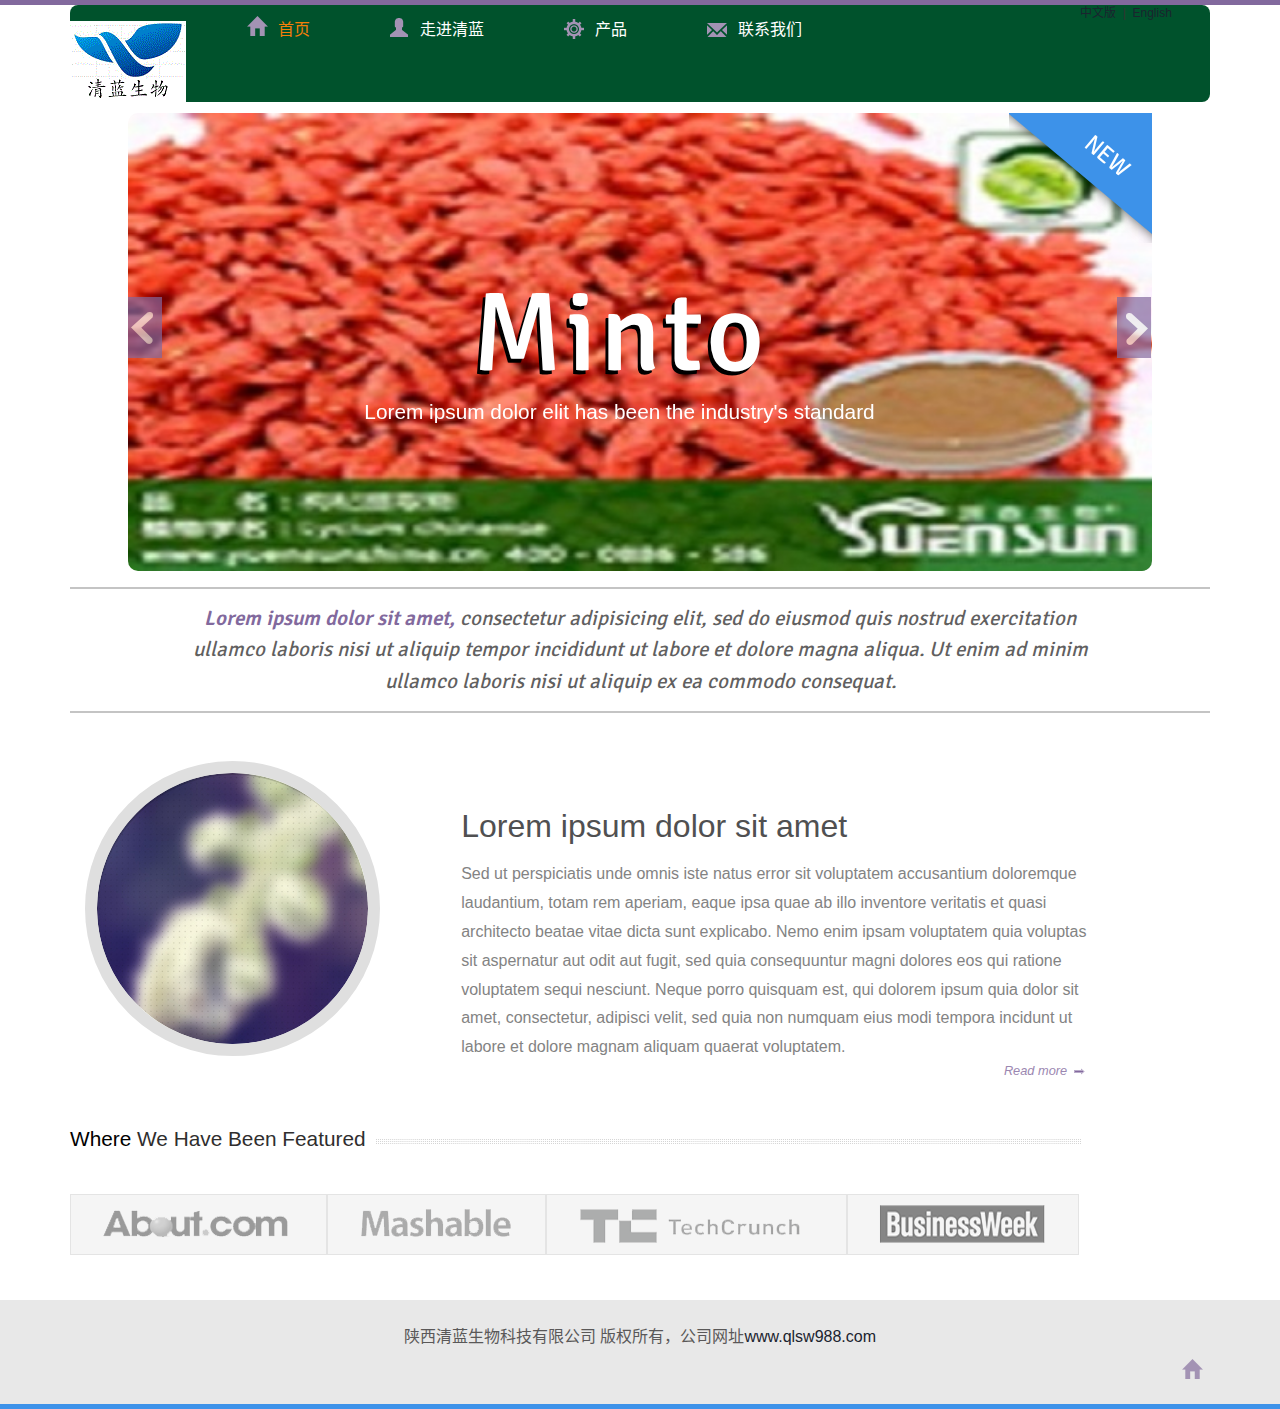
<file: index.html>
﻿<!DOCTYPE html>
<html lang="zh-CN">
<head>
<title>清蓝生物</title>
<link href="css/bootstrap.css" rel='stylesheet' type='text/css'/>
<link href="css/style.css" rel="stylesheet" type="text/css" media="all"/>
<meta name="viewport" content="width=device-width, initial-scale=1, minimum-scale=1.0, maximum-scale=1.0, user-scalable=no" charset="utf-8">
<script src="js/jquery.min.js"></script>
<link href='http://fonts.useso.com/css?family=Amaranth:400,700,700italic,400italic' rel='stylesheet' type='text/css'>
<link href='http://fonts.useso.com/css?family=Signika+Negative:300,400,600,700|Amaranth:400,700,700italic,400italic' rel='stylesheet' type='text/css'>
</head>
<body>
<!--header starts-->
<div class="header">
<div style="width:200px;float:right;font-size:12px;"><a href="index.html">中文版</a>&nbsp;&nbsp;|&nbsp;&nbsp;<a href="en-US/index.html">English</a></div>
	 <div class="container">
	     <div class="top-header">
			 <div class="logo">
				 	<a href="index.html"><img src="images/logo2.gif" alt="" /></a>
			 </div>
			 <div class="top-menu">
				<span class="menu"> </span>
				<ul>
					 <li class="active"><span class="pic1"></span><a href="index.html">首页</a></li>
					 <li><span class="pic2"></span><a href="about.html">走进清蓝</a></li>
					 <li><span class="pic3"></span><a href="service.html">产品</a></li>
					 <li><span class="pic4"></span><a href="contact.html">联系我们</a></li>
						<div class="clearfix"></div>
				 </ul>
				  <!--script-nav-->
				 <script>
				 $("span.menu").click(function(){
				 $(".top-menu ul").slideToggle("slow" , function(){
				 });
				 });
				 </script>
				 <!--script-nav-->
			 </div>
			 
			 <div class="clearfix"></div>
		  </div>
	 </div>
	      <div class="header-banner">
		     <script src="js/responsiveslides.min.js"></script>
		     <script>
			 $(function () {
			  $("#slider").responsiveSlides({
				auto: true,
				nav: true,
				speed: 500,
				namespace: "callbacks",
				pager: true,
			  });
			 });
			 </script>
			  <div class="container2">
				 <div class="slider">
				     <div class="callbacks_container">
						 <ul class="rslides" id="slider">
						 <li>
							<div class="sale-box">
							<span class="on_sale title_shop">NEW</span>
							</div>
						  <img src="images/bnr1.jpg" alt="">
						  <div class="caption">
							<h1>Minto</h1>
							<p>Lorem ipsum dolor elit has been the industry's standard dummy text.</p>	          	
						  </div>
						   </li>
						 <li>
						 <div class="sale-box">
							<span class="on_sale title_shop">NEW</span>
							</div>
						  <img src="images/bnr2.jpg" alt="">
							 <div class="caption">
							 <h1>Lorem</h1>
							<p>Lorem ipsum dolor elit has been the industry's standard dummy text.</p>	
							 </div>
						 </li>
						 <li>
						 <div class="sale-box">
							<span class="on_sale title_shop">NEW</span>
							</div>
						  <img src="images/bnr3.jpg" alt="">
						  <div class="caption">
							 <h1>Amarture</h1>
							 <p>Lorem ipsum dolor elit has been the industry's standard dummy text.</p>		          	
						  </div>
						 </li>
						  </ul>
							</div>
					 </div>
			     </div>	
			 </div>	
</div>
<!--header ends-->
<div class="container">
	 <div class="banner-content">
	 <p><span>Lorem ipsum dolor sit amet, </span>consectetur adipisicing elit, sed do eiusmod quis nostrud exercitation ullamco laboris nisi ut aliquip tempor incididunt ut labore et dolore magna aliqua. Ut enim ad minim
	 ullamco laboris nisi ut aliquip ex ea commodo consequat.</p>
	 </div>
</div>
<!--content-->
<div class="content">
	 <div class="container">
	 <div class="col-md-5 contact-img">
	 <img src="images/contact.jpg" alt=""/>
	 </div>
	 <div class="col-md-7 contact-info">
	 <h3>Lorem ipsum dolor sit amet</h3>
	 <p>Sed ut perspiciatis unde omnis iste natus error sit voluptatem accusantium doloremque laudantium, totam rem aperiam, eaque ipsa quae ab illo inventore veritatis et quasi architecto beatae vitae dicta sunt explicabo.
		Nemo enim ipsam voluptatem quia voluptas sit aspernatur aut odit aut fugit, sed quia consequuntur magni dolores eos qui ratione voluptatem sequi nesciunt. Neque porro quisquam est, qui dolorem ipsum quia dolor sit amet, consectetur, adipisci velit, 
		sed quia non numquam eius modi tempora incidunt ut labore et dolore magnam aliquam quaerat voluptatem. </p>
		<a href="#">Read more<span></span></a>
	 </div>
	 <div class="clearfix"></div>
	 </div>
</div>
<!--content/-->
<div class="featured">
	 <div class="container">
		 <h3><span>Where </span>We Have Been Featured</h3>
		 <div class="line"></div>
			<div class="clearfix"></div>
	 </div>
</div>
<!---->
<div class="brands">
	 <div class="container">
	 <ul class="brand-list">
		 <li><a href="#"><img src="images/s1.png" alt=""></a></li>
		 <li><a href="#"><img src="images/s2.png" alt=""></a></li>
		 <li><a href="#"><img src="images/s3.png" alt=""></a></li>
		 <li><a href="#"><img src="images/s4.png" alt=""></a></li>
	 </ul>
	 <div class="clearfix"></div>
	 </div>
</div>
<!---->
<div class="fotter">
	 <div class="container">
		 <p class="copyright">陕西清蓝生物科技有限公司 版权所有，公司网址<a href="http://www.qlsw988.com">www.qlsw988.com</a></p>
		 <div class="social-icons">
		 
		 <a href="index.html"><span class="pic1"></span></a>
		 </div>
		 <div class="clearfix"></div>
	 </div>
</div>
<!---->
</body>
</html>
</file>
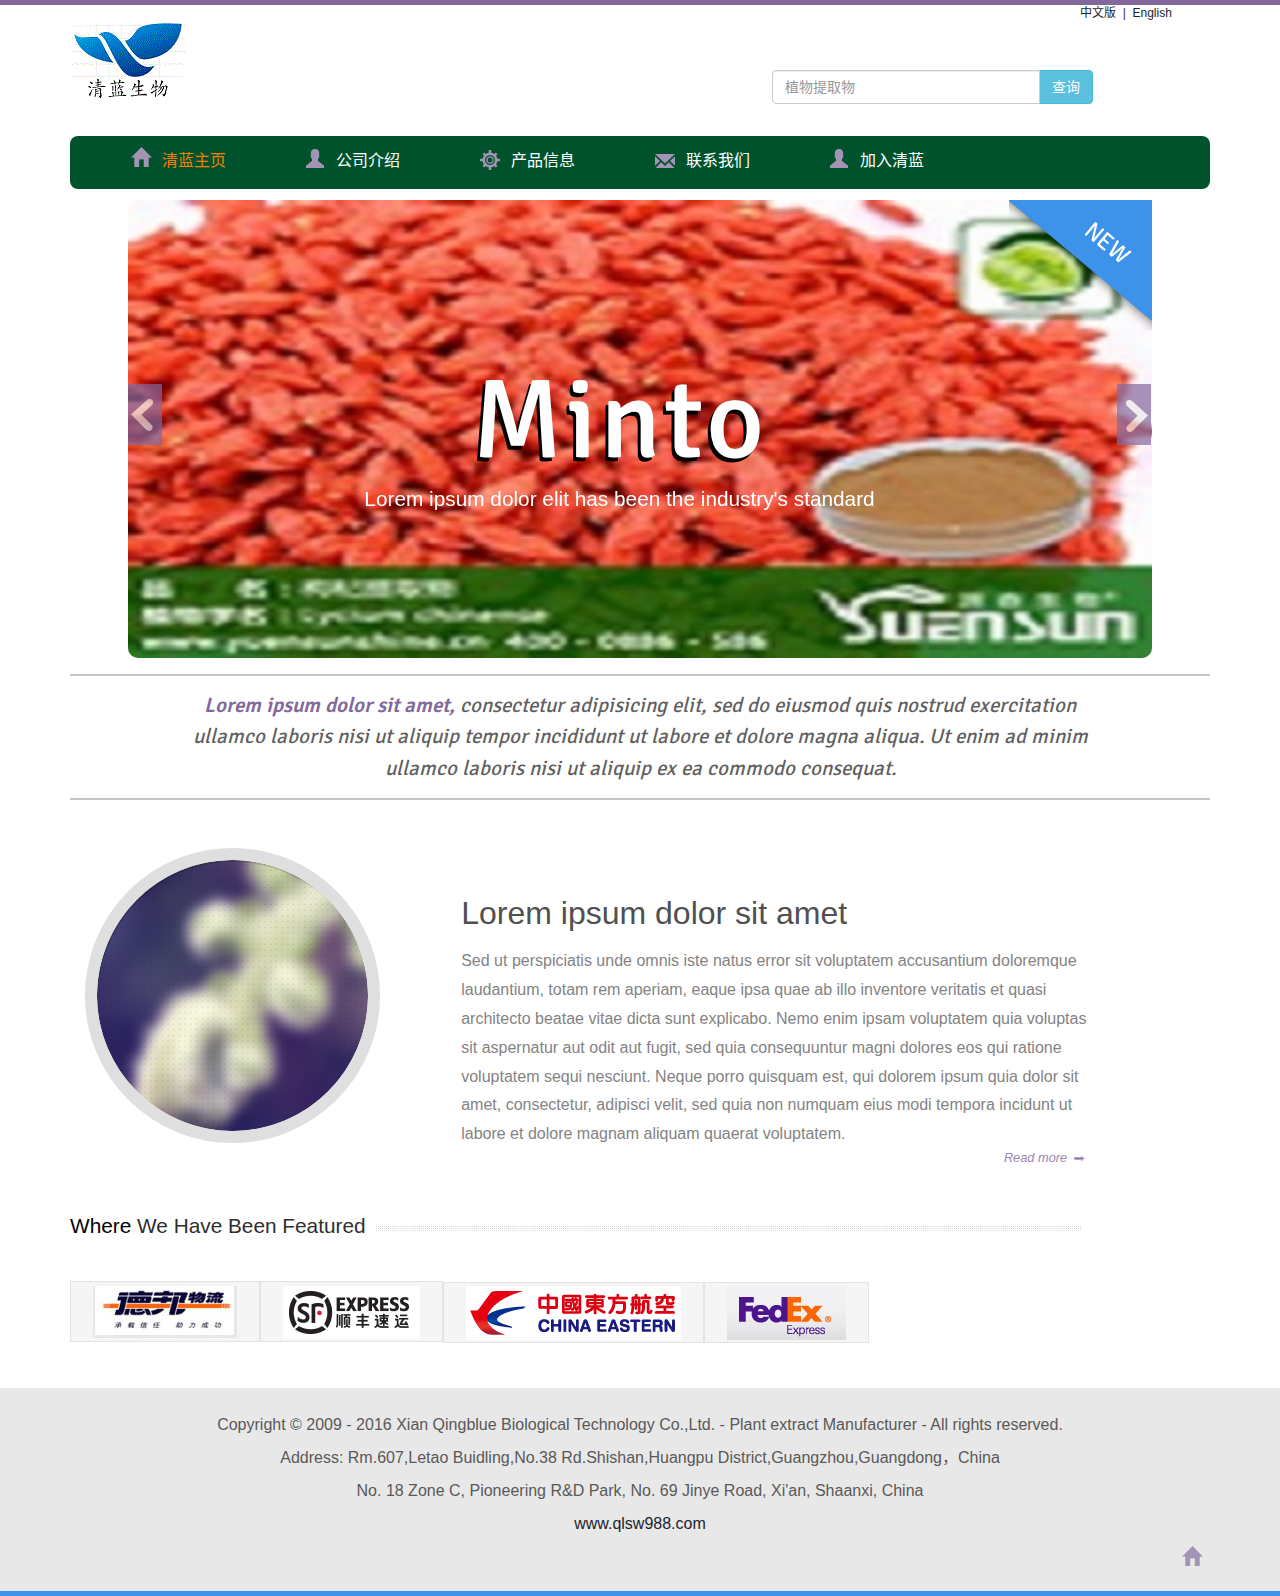
<file: en-US/index.html>
﻿<!DOCTYPE html>
<html lang="zh-CN">
<head>
<title>
Plant extract | Plant Extract experts - Shanxi QingBlue Biological Technology Co.,Ltd. pure natural plant extracts supplier</title>
<link rel="../shortcut icon" type="image/x-icon" href="../images/logo2.ico" />
<link href="../css/bootstrap.css" rel='stylesheet' type='text/css'/>
<link href="../css/style.css" rel="stylesheet" type="text/css" media="all"/>
<meta name="viewport" content="width=device-width, initial-scale=1, minimum-scale=1.0, maximum-scale=1.0, user-scalable=no" charset="utf-8">
<script src="../js/jquery.min.js"></script>
<script src="../js/bootstrap.min.js"></script>
<link href='http://fonts.useso.com/css?family=Amaranth:400,700,700italic,400italic' rel='stylesheet' type='text/css'>
<link href='http://fonts.useso.com/css?family=Signika+Negative:300,400,600,700|Amaranth:400,700,700italic,400italic' rel='stylesheet' type='text/css'>
</head>
<body>
<!--header starts-->
<div class="header">
	 <div class="lang">
		<a href="../index.html">中文版</a>&nbsp;&nbsp;|&nbsp;&nbsp;<a href="index.html">English</a>
	 </div>
	 <div class="container">
		  <div class="logo">
			  <a href="index.html"><img src="../images/logo2.gif" alt="" /></a>
		  </div>
		  <!--增加查询功能-->
		  <div class="search">
			  <div class="row">
				  <div class="col-lg-3">
					<div class="input-group">
					  <input type="text" class="form-control" placeholder="植物提取物">
					  <span class="input-group-btn">
						<button class="btn btn-info" type="button" role="button">查询</button>
					  </span>
					</div><!-- /input-group -->
				  </div><!-- /.col-lg-3 -->
			   </div><!-- /.row -->
		 </div>
		 <div class="clearfix"></div>
	     <div class="top-header">
		  <!-主导航部分--> 
		 <div class="top-menu">
			<span class="menu"></span>
			<ul>
				 <li class="active"><span class="pic1"></span><a href="index.html">清蓝主页</a></li>
				 <li><span class="pic2"></span><a href="about.html">公司介绍</a></li>
				 <li><span class="pic3"></span><a href="service.html">产品信息</a></li>
				 <li><span class="pic4"></span><a href="contact.html">联系我们</a></li>
				 <li><span class="pic2"></span><a href="contact.html">加入清蓝</a></li>
			 </ul>
			  <!--script-nav-->
			 <script>
			 $("span.menu").click(function(){
			 $(".top-menu ul").slideToggle("slow" , function(){
			 });
			 });
			 </script>
			 <!--script-nav-->
		 </div>
			 <div class="clearfix"></div>
		 </div>
	 </div>
</div>
<!--header ends-->
 <!--轮播部分开始-->
<div class="header-banner">
		 <script src="../js/responsiveslides.min.js"></script>
		 <script>
		 $(function () {
		  $("#slider").responsiveSlides({
			auto: true,
			nav: true,
			speed: 500,
			namespace: "callbacks",
			pager: true,
		  });
		 });
		 </script>
	  <div class="container2">
		<div class="s_left">
		 <div class="slider">
			 <div class="callbacks_container">
				 <ul class="rslides" id="slider">
				 <li>
					<div class="sale-box">
					<span class="on_sale title_shop">NEW</span>
					</div>
				  <img src="../images/bnr1.jpg" alt="">
				  <div class="caption">
					<h1>Minto</h1>
					<p>Lorem ipsum dolor elit has been the industry's standard dummy text.</p>	          	
				  </div>
				   </li>
				 <li>
				 <div class="sale-box">
					<span class="on_sale title_shop">NEW</span>
					</div>
				  <img src="../images/bnr2.jpg" alt="">
					 <div class="caption">
					 <h1>Lorem</h1>
					<p>Lorem ipsum dolor elit has been the industry's standard dummy text.</p>	
					 </div>
				 </li>
				 <li>
				 <div class="sale-box">
					<span class="on_sale title_shop">NEW</span>
					</div>
				  <img src="../images/bnr3.jpg" alt="">
				  <div class="caption">
					 <h1>Amarture</h1>
					 <p>Lorem ipsum dolor elit has been the industry's standard dummy text.</p>		          	
				  </div>
				 </li>
				 <li>
					<div class="sale-box">
					<span class="on_sale title_shop">NEW</span>
					</div>
				  <img src="../images/bnr4.jpg" alt="">
				  <div class="caption">
					<h1>Minto</h1>
					<p>Lorem ipsum dolor elit has been the industry's standard dummy text.</p>	          	
				  </div>
				   </li>
				 <li>
				 <div class="sale-box">
					<span class="on_sale title_shop">NEW</span>
					</div>
				  <img src="../images/bnr5.jpg" alt="">
					 <div class="caption">
					 <h1>Lorem</h1>
					<p>Lorem ipsum dolor elit has been the industry's standard dummy text.</p>	
					 </div>
				 </li>
				 <li>
				 <div class="sale-box">
					<span class="on_sale title_shop">NEW</span>
					</div>
				  <img src="../images/bnr6.jpg" alt="">
				  <div class="caption">
					 <h1>Amarture</h1>
					 <p>Lorem ipsum dolor elit has been the industry's standard dummy text.</p>		          	
				  </div>
				 </li>
				  </ul>
					</div>
			 </div>
		 </div>	
		</div>
		<div class="s_right" style="float:right;width:40%;height:auto;">
			
		</div>





		</div>
	</div>
</div>
 <!--轮播部分结束-->
<div class="container">
	 <div class="banner-content">
	 <p><span>Lorem ipsum dolor sit amet, </span>consectetur adipisicing elit, sed do eiusmod quis nostrud exercitation ullamco laboris nisi ut aliquip tempor incididunt ut labore et dolore magna aliqua. Ut enim ad minim
	 ullamco laboris nisi ut aliquip ex ea commodo consequat.</p>
	 </div>
</div>
<!--content-->
<div class="content">
	 <div class="container">
	 <div class="col-md-5 contact-img">
	 <img src="../images/contact.jpg" alt=""/>
	 </div>
	 <div class="col-md-7 contact-info">
	 <h3>Lorem ipsum dolor sit amet</h3>
	 <p>Sed ut perspiciatis unde omnis iste natus error sit voluptatem accusantium doloremque laudantium, totam rem aperiam, eaque ipsa quae ab illo inventore veritatis et quasi architecto beatae vitae dicta sunt explicabo.
		Nemo enim ipsam voluptatem quia voluptas sit aspernatur aut odit aut fugit, sed quia consequuntur magni dolores eos qui ratione voluptatem sequi nesciunt. Neque porro quisquam est, qui dolorem ipsum quia dolor sit amet, consectetur, adipisci velit, 
		sed quia non numquam eius modi tempora incidunt ut labore et dolore magnam aliquam quaerat voluptatem. </p>
		<a href="#">Read more<span></span></a>
	 </div>
	 <div class="clearfix"></div>
	 </div>
</div>
<!--content/-->
<div class="featured">
	 <div class="container">
		 <h3><span>Where </span>We Have Been Featured</h3>
		 <div class="line"></div>
			<div class="clearfix"></div>
	 </div>
</div>
<!---->
<div class="brands">
	 <div class="container">
	 <ul class="brand-list">
		 <li><a href="return false"><img src="../images/cooperation1.png" alt=""></a></li>
		 <li><a href="#"><img src="../images/cooperation4.png" alt=""></a></li>
		 <li><a href="#"><img src="../images/cooperation5.png" alt=""></a></li>
		 <li><a href="#"><img src="../images/cooperation6.png" alt=""></a></li>
	 </ul>
	 <div class="clearfix"></div>
	 </div>
</div>
<!---->
<div class="fotter">
	 <div class="container">
		 <p class="copyright">Copyright © 2009 - 2016 Xian Qingblue Biological Technology Co.,Ltd. - Plant extract Manufacturer - All rights reserved.</p>
		 <p class="copyright">Address: Rm.607,Letao Buidling,No.38 Rd.Shishan,Huangpu District,Guangzhou,Guangdong，China</p>
		 <p class="copyright">No. 18 Zone C, Pioneering R&D Park, No. 69 Jinye Road, Xi'an, Shaanxi, China</p> 
		 <p class="copyright"><a href="http://www.qlsw988.com">www.qlsw988.com</a></p>

		 <div class="social-icons">
		 
		 <a href="index.html"><span class="pic1"></span></a>
		 </div>
		 <div class="clearfix"></div>
	 </div>
</div>
<!---->
</body>
</html>
</file>
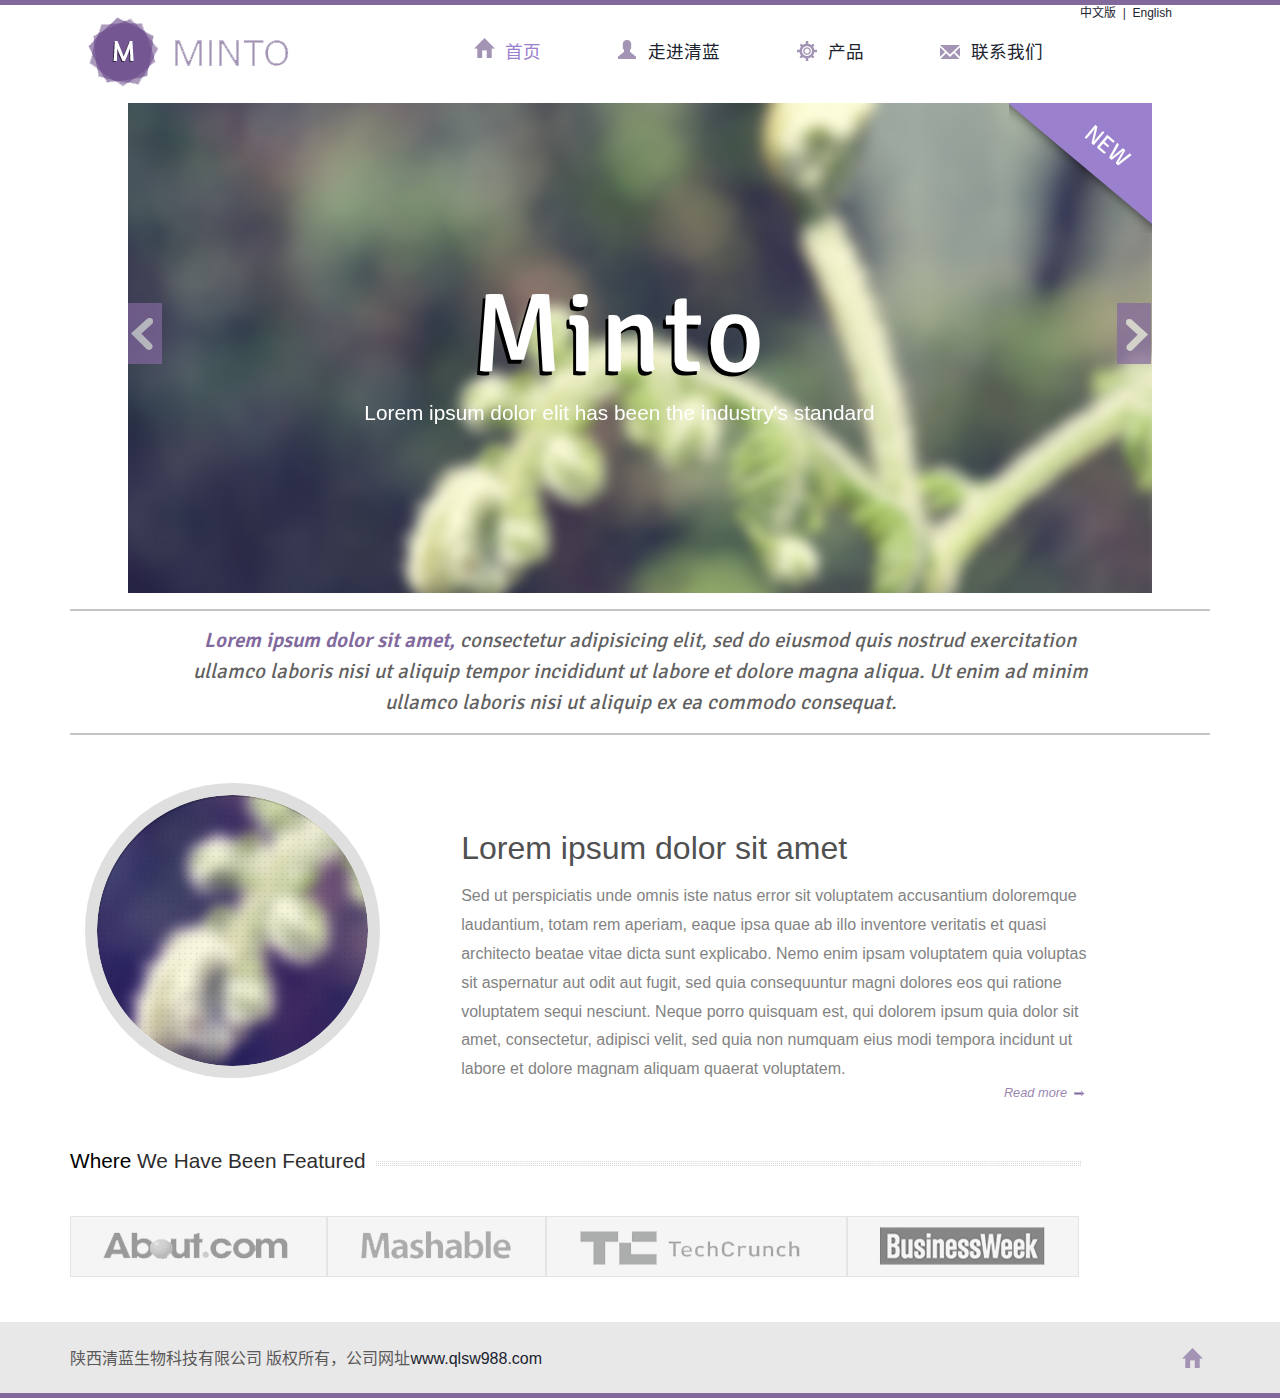
<file: pre_zh-CN/index.html>
<!DOCTYPE html>
<html lang="zh-CN">
<head>
<title>Home</title>
<link href="css/bootstrap.css" rel='stylesheet' type='text/css'/>
<link href="css/style.css" rel="stylesheet" type="text/css" media="all"/>
<meta name="viewport" content="width=device-width, initial-scale=1" charset="utf-8">
<script src="js/jquery.min.js"></script>
<link href='http://fonts.useso.com/css?family=Amaranth:400,700,700italic,400italic' rel='stylesheet' type='text/css'>
<link href='http://fonts.useso.com/css?family=Signika+Negative:300,400,600,700|Amaranth:400,700,700italic,400italic' rel='stylesheet' type='text/css'>
</head>
<body>
<!--header starts-->
<div class="header">
<div style="width:200px;float:right;font-size:12px;"><a href="#">中文版</a>&nbsp;&nbsp;|&nbsp;&nbsp;<a href="../en-US/index.html">English</a></div>
	 <div class="container">
	     <div class="top-header">
			 <div class="logo">
				 	<a href="index.html"><img src="images/logo.png" alt="" /></a>
			 </div>
			 <div class="top-menu">
				<span class="menu"> </span>
				<ul>
					 <li class="active"><span class="pic1"></span><a href="index.html">首页</a></li>
					 <li><span class="pic2"></span><a href="about.html">走进清蓝</a></li>
					 <li><span class="pic3"></span><a href="service.html">产品</a></li>
					 <li><span class="pic4"></span><a href="contact.html">联系我们</a></li>
						<div class="clearfix"></div>
				 </ul>
				  <!--script-nav-->
				 <script>
				 $("span.menu").click(function(){
				 $(".top-menu ul").slideToggle("slow" , function(){
				 });
				 });
				 </script>
				 <!--script-nav-->
			 </div>
			 
			 <div class="clearfix"></div>
		  </div>
	 </div>
	      <div class="header-banner">
		     <script src="js/responsiveslides.min.js"></script>
		     <script>
			 $(function () {
			  $("#slider").responsiveSlides({
				auto: true,
				nav: true,
				speed: 500,
				namespace: "callbacks",
				pager: true,
			  });
			 });
			 </script>
			  <div class="container2">
				 <div class="slider">
				     <div class="callbacks_container">
						 <ul class="rslides" id="slider">
						 <li>
							<div class="sale-box">
							<span class="on_sale title_shop">NEW</span>
							</div>
						  <img src="images/bnr1.jpg" alt="">
						  <div class="caption">
							<h1>Minto</h1>
							<p>Lorem ipsum dolor elit has been the industry's standard dummy text.</p>	          	
						  </div>
						   </li>
						 <li>
						 <div class="sale-box">
							<span class="on_sale title_shop">NEW</span>
							</div>
						  <img src="images/bnr2.jpg" alt="">
							 <div class="caption">
							 <h1>Lorem</h1>
							<p>Lorem ipsum dolor elit has been the industry's standard dummy text.</p>	
							 </div>
						 </li>
						 <li>
						 <div class="sale-box">
							<span class="on_sale title_shop">NEW</span>
							</div>
						  <img src="images/bnr3.jpg" alt="">
						  <div class="caption">
							 <h1>Amarture</h1>
							 <p>Lorem ipsum dolor elit has been the industry's standard dummy text.</p>		          	
						  </div>
						 </li>
						  </ul>
							</div>
					 </div>
			     </div>	
			 </div>	
</div>
<!--header ends-->
<div class="container">
	 <div class="banner-content">
	 <p><span>Lorem ipsum dolor sit amet, </span>consectetur adipisicing elit, sed do eiusmod quis nostrud exercitation ullamco laboris nisi ut aliquip tempor incididunt ut labore et dolore magna aliqua. Ut enim ad minim
	 ullamco laboris nisi ut aliquip ex ea commodo consequat.</p>
	 </div>
</div>
<!--content-->
<div class="content">
	 <div class="container">
	 <div class="col-md-5 contact-img">
	 <img src="images/contact.jpg" alt=""/>
	 </div>
	 <div class="col-md-7 contact-info">
	 <h3>Lorem ipsum dolor sit amet</h3>
	 <p>Sed ut perspiciatis unde omnis iste natus error sit voluptatem accusantium doloremque laudantium, totam rem aperiam, eaque ipsa quae ab illo inventore veritatis et quasi architecto beatae vitae dicta sunt explicabo.
		Nemo enim ipsam voluptatem quia voluptas sit aspernatur aut odit aut fugit, sed quia consequuntur magni dolores eos qui ratione voluptatem sequi nesciunt. Neque porro quisquam est, qui dolorem ipsum quia dolor sit amet, consectetur, adipisci velit, 
		sed quia non numquam eius modi tempora incidunt ut labore et dolore magnam aliquam quaerat voluptatem. </p>
		<a href="#">Read more<span></span></a>
	 </div>
	 <div class="clearfix"></div>
	 </div>
</div>
<!--content/-->
<div class="featured">
	 <div class="container">
		 <h3><span>Where </span>We Have Been Featured</h3>
		 <div class="line"></div>
			<div class="clearfix"></div>
	 </div>
</div>
<!---->
<div class="brands">
	 <div class="container">
	 <ul class="brand-list">
		 <li><a href="#"><img src="images/s1.png" alt=""></a></li>
		 <li><a href="#"><img src="images/s2.png" alt=""></a></li>
		 <li><a href="#"><img src="images/s3.png" alt=""></a></li>
		 <li><a href="#"><img src="images/s4.png" alt=""></a></li>
	 </ul>
	 <div class="clearfix"></div>
	 </div>
</div>
<!---->
<div class="fotter">
	 <div class="container">
		 <p class="copyright">陕西清蓝生物科技有限公司 版权所有，公司网址<a href="http://www.qlsw988.com">www.qlsw988.com</a></p>
		 <div class="social-icons">
		 
		 <a href="index.html"><span class="pic1"></span></a>
		 </div>
		 <div class="clearfix"></div>
	 </div>
</div>
<!---->
</body>
</html>
</file>
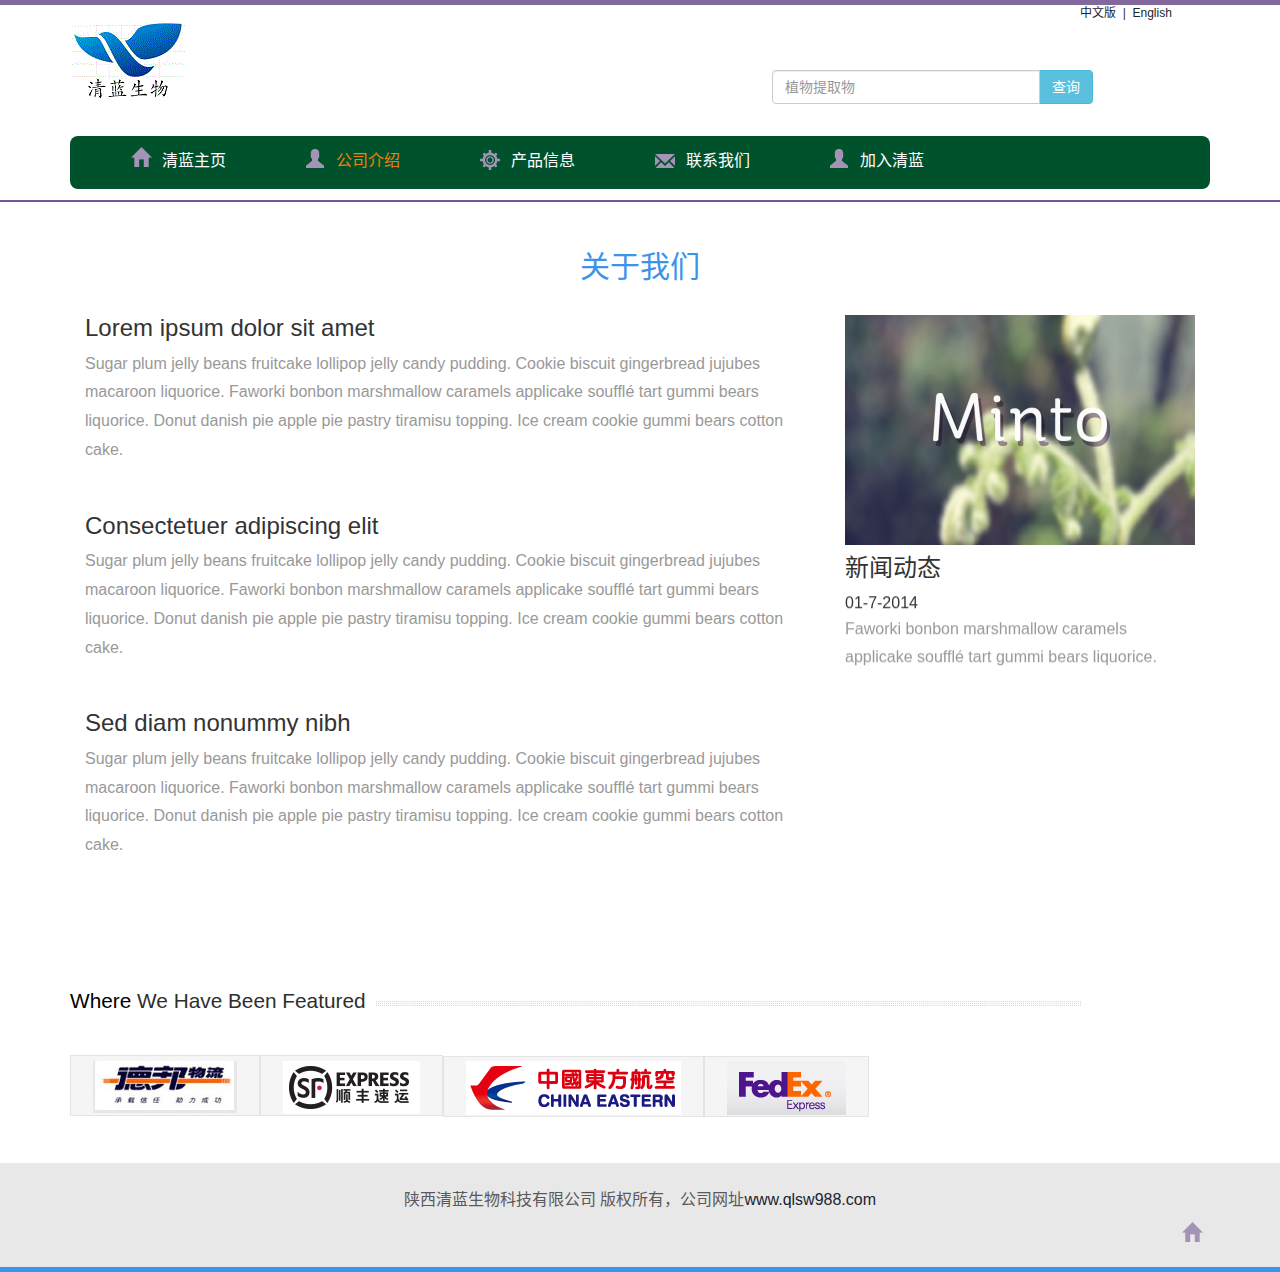
<file: about.html>
﻿<!DOCTYPE html>
<html lang="zh-CN">
<head>
<title>植物提取物_植物提取专家 - 陕西清蓝生物科技有限公司纯天然植物提取物供应商</title>
<link href="css/bootstrap.css" rel='stylesheet' type='text/css'/>
<link href="css/style.css" rel="stylesheet" type="text/css" media="all"/>
<meta name="viewport" content="width=device-width, initial-scale=1, minimum-scale=1.0, maximum-scale=1.0, user-scalable=no" charset="utf-8">
<script src="js/jquery.min.js"></script>
<link href='http://fonts.useso.com/css?family=Amaranth:400,700,700italic,400italic' rel='stylesheet' type='text/css'>
<link href='http://fonts.useso.com/css?family=Signika+Negative:300,400,600,700|Amaranth:400,700,700italic,400italic' rel='stylesheet' type='text/css'>
</head>
<body>
<!--header starts-->
<div class="header">
	 <div class="lang">
		<a href="about.html">中文版</a>&nbsp;&nbsp;|&nbsp;&nbsp;<a href="en-US/about.html">English</a>
	 </div>
	 <div class="container">
		  <div class="logo">
			  <a href="index.html"><img src="images/logo2.gif" alt="" /></a>
		  </div>
		  <!--增加查询功能-->
		  <div class="search">
			  <div class="row">
				  <div class="col-lg-3">
					<div class="input-group">
					  <input type="text" class="form-control" placeholder="植物提取物">
					  <span class="input-group-btn">
						<button class="btn btn-info" type="button" role="button">查询</button>
					  </span>
					</div><!-- /input-group -->
				  </div><!-- /.col-lg-3 -->
			   </div><!-- /.row -->
		 </div>
		 <div class="clearfix"></div>
	     <div class="top-header">
		  <!-主导航部分--> 
		 <div class="top-menu">
			<span class="menu"></span>
			<ul>
				 <li><span class="pic1"></span><a href="index.html">清蓝主页</a></li>
				 <li class="active"><span class="pic2"></span><a href="about.html">公司介绍</a></li>
				 <li><span class="pic3"></span><a href="service.html">产品信息</a></li>
				 <li><span class="pic4"></span><a href="contact.html">联系我们</a></li>
				 <li><span class="pic2"></span><a href="contact.html">加入清蓝</a></li>
			 </ul>
			  <!--script-nav-->
			 <script>
			 $("span.menu").click(function(){
			 $(".top-menu ul").slideToggle("slow" , function(){
			 });
			 });
			 </script>
			 <!--script-nav-->
		 </div>
			 <div class="clearfix"></div>
		 </div>
	 </div>
</div>
<!--header ends-->
<div class="about-section">	
			<h2>关于我们</h2>
		<div class="container">
			<div class="col-md-8 about-info">
				<h3>Lorem ipsum dolor sit amet</h3>
				<p>Sugar plum jelly beans fruitcake lollipop jelly candy pudding. Cookie biscuit gingerbread jujubes macaroon liquorice. Faworki bonbon marshmallow caramels applicake soufflé tart gummi bears liquorice. Donut danish pie apple pie pastry tiramisu topping. Ice cream cookie gummi bears cotton cake. </p>
				<h3>Consectetuer adipiscing elit</h3>
				<p>Sugar plum jelly beans fruitcake lollipop jelly candy pudding. Cookie biscuit gingerbread jujubes macaroon liquorice. Faworki bonbon marshmallow caramels applicake soufflé tart gummi bears liquorice. Donut danish pie apple pie pastry tiramisu topping. Ice cream cookie gummi bears cotton cake. </p>
				<h3>Sed diam nonummy nibh</h3>
				<p>Sugar plum jelly beans fruitcake lollipop jelly candy pudding. Cookie biscuit gingerbread jujubes macaroon liquorice. Faworki bonbon marshmallow caramels applicake soufflé tart gummi bears liquorice. Donut danish pie apple pie pastry tiramisu topping. Ice cream cookie gummi bears cotton cake. </p>
			</div>			
		<div class="col-md-4 about-news">
			<img src="images/minto.jpg" class="img-responsive" alt="" />
			<h4>新闻动态</h4>
			<marquee direction="down">
			<div class="LatestNews">
				<h6><a href="#">Starting New Ventures for a Current Bussi</a></h6>
				<span>01-7-2014 </span>
				<p>Faworki bonbon marshmallow caramels applicake soufflé tart gummi bears liquorice.</p> 
			</div>			
			<div class="LatestNews">
				<h6><a href="#">Starting New Ventures for a Current Bussi</a></h6>
				<span>01-7-2014 </span>
				<p>Faworki bonbon marshmallow caramels applicake soufflé tart gummi bears liquorice.</p> 
			</div>
			</marquee>
		</div>
		
				<div class="clearfix"> </div>
		</div>
	</div>
<!-- about -->
<!---->
<div class="featured">
	 <div class="container">
		 <h3><span>Where </span>We Have Been Featured</h3>
		 <div class="line"></div>
			<div class="clearfix"></div>
	 </div>
</div>
<!---->
<div class="brands">
	 <div class="container">
	 <ul class="brand-list">
		 <li><a href="#"><img src="images/cooperation1.png" alt=""></a></li>
		 <li><a href="#"><img src="images/cooperation4.png" alt=""></a></li>
		 <li><a href="#"><img src="images/cooperation5.png" alt=""></a></li>
		 <li><a href="#"><img src="images/cooperation6.png" alt=""></a></li>
	 </ul>
	 </div>
</div>
<!---->
<div class="fotter">
	 <div class="container">
		 <p class="copyright">陕西清蓝生物科技有限公司 版权所有，公司网址<a href="http://www.qlsw988.com">www.qlsw988.com</a></p>
		 <div class="social-icons">
		 
		 <a href="index.html"><span class="pic1"></span></a>
		 </div>
		 <div class="clearfix"></div>
	 </div>
</div>
<!---->
</body>
</html>
</file>
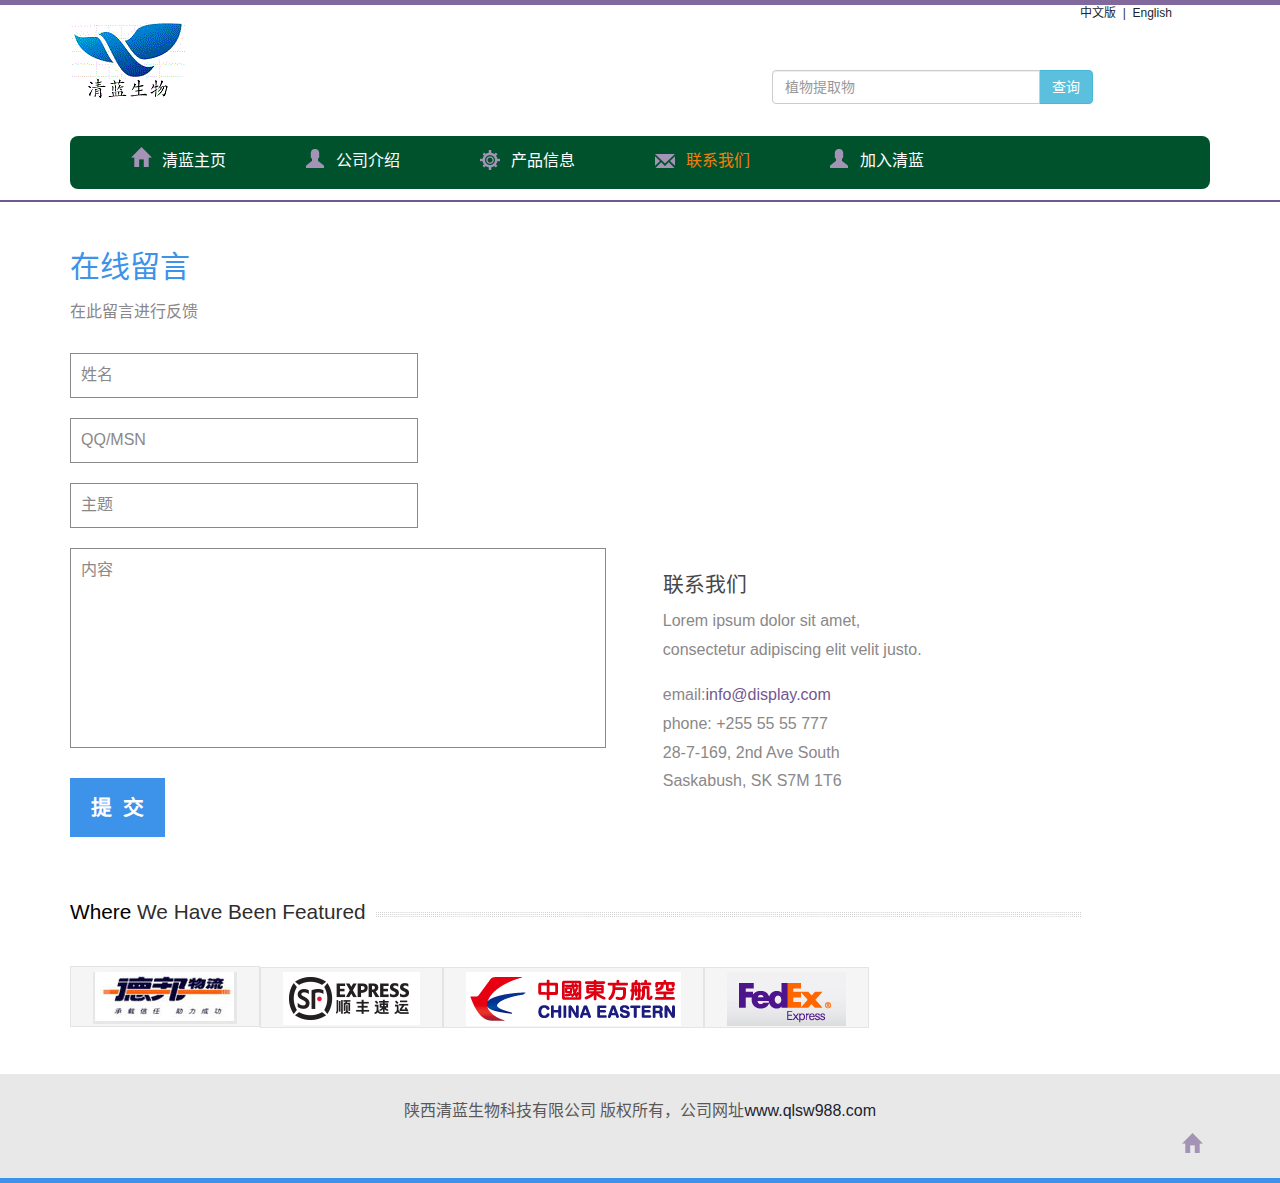
<file: contact.html>
﻿<!DOCTYPE html>
<html lang="zh-CN">
<head>
<title>植物提取物_植物提取专家 - 陕西清蓝生物科技有限公司纯天然植物提取物供应商</title>
<link href="css/bootstrap.css" rel='stylesheet' type='text/css'/>
<link href="css/style.css" rel="stylesheet" type="text/css" media="all"/>
<meta name="viewport" content="width=device-width, initial-scale=1, minimum-scale=1.0, maximum-scale=1.0, user-scalable=no" charset="utf-8">
<script src="js/jquery.min.js"></script>
<link href='http://fonts.useso.com/css?family=Amaranth:400,700,700italic,400italic' rel='stylesheet' type='text/css'>
<link href='http://fonts.useso.com/css?family=Signika+Negative:300,400,600,700|Amaranth:400,700,700italic,400italic' rel='stylesheet' type='text/css'>
</head>
<body>
<!--header starts-->
<div class="header">
	 <div class="lang">
		<a href="contact.html">中文版</a>&nbsp;&nbsp;|&nbsp;&nbsp;<a href="en-US/contact.html">English</a>
	 </div>
	 <div class="container">
		  <div class="logo">
			  <a href="index.html"><img src="images/logo2.gif" alt="" /></a>
		  </div>
		  <!--增加查询功能-->
		  <div class="search">
			  <div class="row">
				  <div class="col-lg-3">
					<div class="input-group">
					  <input type="text" class="form-control" placeholder="植物提取物">
					  <span class="input-group-btn">
						<button class="btn btn-info" type="button" role="button">查询</button>
					  </span>
					</div><!-- /input-group -->
				  </div><!-- /.col-lg-3 -->
			   </div><!-- /.row -->
		 </div>
		 <div class="clearfix"></div>
	     <div class="top-header">
		  <!-主导航部分--> 
		 <div class="top-menu">
			<span class="menu"></span>
			<ul>
				 <li><span class="pic1"></span><a href="index.html">清蓝主页</a></li>
				 <li><span class="pic2"></span><a href="about.html">公司介绍</a></li>
				 <li><span class="pic3"></span><a href="service.html">产品信息</a></li>
				 <li class="active"><span class="pic4"></span><a href="contact.html">联系我们</a></li>
				 <li><span class="pic2"></span><a href="contact.html">加入清蓝</a></li>
			 </ul>
			  <!--script-nav-->
			 <script>
			 $("span.menu").click(function(){
			 $(".top-menu ul").slideToggle("slow" , function(){
			 });
			 });
			 </script>
			 <!--script-nav-->
		 </div>
			 <div class="clearfix"></div>
		 </div>
	 </div>
</div>
<!--header ends-->
<div class="contact-section-page">
	   <div class="contact_top">					
		   <div class="container">
			  <div class="col-md-6 contact_left">
			 		<h2>在线留言</h2>
			 		<p>在此留言进行反馈</p>
				  <form>
					 <div class="form_details">
						   <input type="text" class="text" value="姓名" onfocus="this.value = '';" onblur="if (this.value == '') {this.value = '姓名';}">
						   <input type="text" class="text" value="QQ/MSN" onfocus="this.value = '';" onblur="if (this.value == '') {this.value = 'QQ/MSN';}">
							<input type="text" class="text" value="主题" onfocus="this.value = '';" onblur="if (this.value == '') {this.value = '主题';}">
							<textarea value="内容" onfocus="this.value = '';" onblur="if (this.value == '') {this.value = '内容';}">内容</textarea>
							<div class="clearfix"> </div>					   
							<input name="submit" type="submit" value="提  交">
					 </div>					 
				  </form>
			 </div>
			 <div class="col-md-6 company-right">
					<div class="contact-map">
				    <iframe src="https://www.google.com/maps/embed?pb=!1m18!1m12!1m3!1d1578265.0941403757!2d-98.9828708842255!3d39.41170802696131!2m3!1f0!2f0!3f0!3m2!1i1024!2i768!4f13.1!3m3!1m2!1s0x54eab584e432360b%3A0x1c3bb99243deb742!2sUnited+States!5e0!3m2!1sen!2sin!4v1407515822047"> </iframe>
				    </div>      
				 <div class="company-right">
					   <div class="company_ad">
							<h3>联系我们</h3>
							<span>Lorem ipsum dolor sit amet, consectetur adipiscing elit velit justo.</span>
			      			<address>
								<p>email:<a href="mail-to: info@example.com">info@display.com</a></p>
								 <p>phone:  +255 55 55 777</p>
								<p>28-7-169, 2nd Ave South</p>
								<p>Saskabush, SK   S7M 1T6</p>									 	 	
							</address>
					  </div>
				 </div>							
			 </div>
		  </div>
	 </div>
</div>
<!---->
<div class="featured">
	 <div class="container">
		 <h3><span>Where </span>We Have Been Featured</h3>
		 <div class="line"></div>
			<div class="clearfix"></div>
	 </div>
</div>
<!---->
<div class="brands">
	 <div class="container">
	 <ul class="brand-list">
		 <li><a href="#"><img src="images/cooperation1.png" alt=""></a></li>
		 <li><a href="#"><img src="images/cooperation4.png" alt=""></a></li>
		 <li><a href="#"><img src="images/cooperation5.png" alt=""></a></li>
		 <li><a href="#"><img src="images/cooperation6.png" alt=""></a></li>
	 </ul>
	 </div>
</div>
<!---->
<div class="fotter">
	 <div class="container">
		 <p class="copyright">陕西清蓝生物科技有限公司 版权所有，公司网址<a href="http://www.qlsw988.com">www.qlsw988.com</a></p>
		 <div class="social-icons">
		 
		 <a href="index.html"><span class="pic1"></span></a>
		 </div>
		 <div class="clearfix"></div>
	 </div>
</div>
<!---->
</body>
</html>
</file>
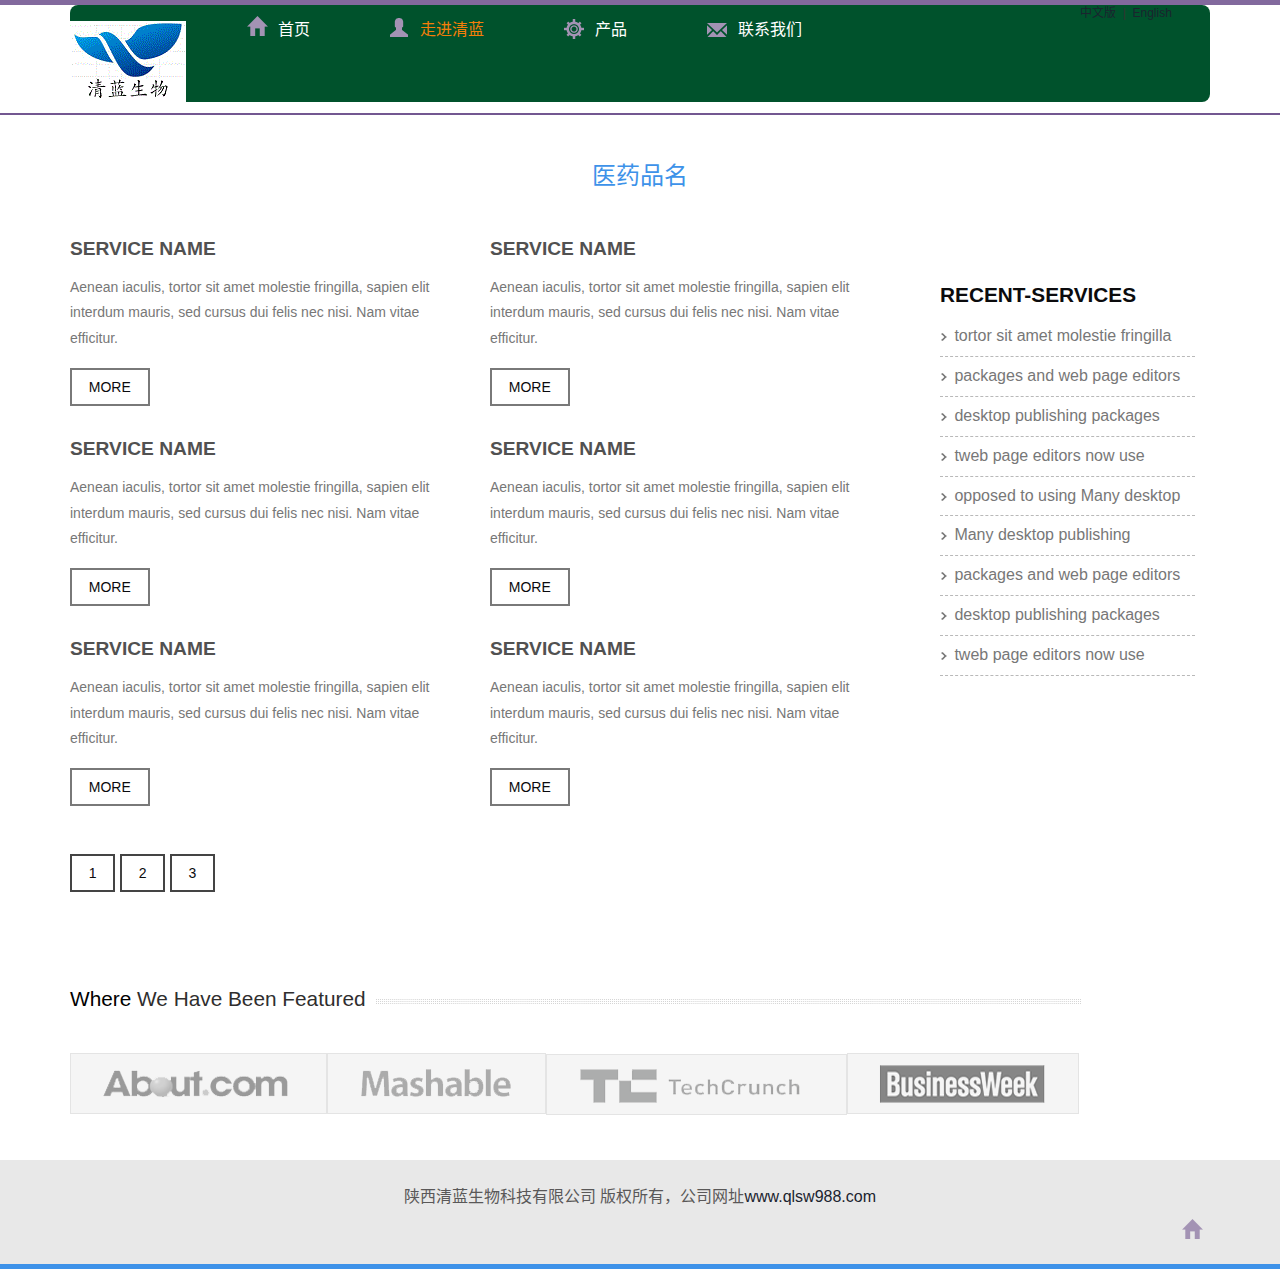
<file: service.html>
﻿<!DOCTYPE html>
<html lang="zh-CN">
<head>
<title>清蓝生物</title>
<link href="css/bootstrap.css" rel='stylesheet' type='text/css'/>
<link href="css/style.css" rel="stylesheet" type="text/css" media="all"/>
<meta name="viewport" content="width=device-width, initial-scale=1, minimum-scale=1.0, maximum-scale=1.0, user-scalable=no" charset="utf-8">
<script src="js/jquery.min.js"></script>
<link href='http://fonts.useso.com/css?family=Amaranth:400,700,700italic,400italic' rel='stylesheet' type='text/css'>
<link href='http://fonts.useso.com/css?family=Signika+Negative:300,400,600,700|Amaranth:400,700,700italic,400italic' rel='stylesheet' type='text/css'>
</head>
<body>
<!---->
<div class="header">
<div style="width:200px;float:right;font-size:12px;"><a href="service.html">中文版</a>&nbsp;&nbsp;|&nbsp;&nbsp;<a href="en-US/service.html">English</a></div>
	 <div class="container">
	     <div class="top-header">
			 <div class="logo">
				 	<a href="index.html"><img src="images/logo2.gif" alt="" /></a>
			 </div>
			 <div class="top-menu">
				<span class="menu"> </span>
				<ul>
					 <li><span class="pic1"></span><a href="index.html">首页</a></li>
					 <li class="active"><span class="pic2"></span><a href="about.html">走进清蓝</a></li>
					 <li><span class="pic3"></span><a href="service.html">产品</a></li>
					 <li><span class="pic4"></span><a href="contact.html">联系我们</a></li>
						<div class="clearfix"></div>
				 </ul>
				 <!--script-nav-->
				 <script>
				 $("span.menu").click(function(){
				 $(".top-menu ul").slideToggle("slow" , function(){
				 });
				 });
				 </script>
				 <!--script-nav-->
			 </div>
		  </div>
	 </div>
</div>
<!-- Services -->
					<div class="services">					
						<div class="container">
						<h1>医药品名</h1>
							<div class="services-grids">
								<div class="col-md-9 services-left">									
									<div class="services-left-grids">
										<div class="col-md-6 services-left-grid">
											<h3>Service Name</h3>
											<p>Aenean iaculis, tortor sit amet molestie fringilla, sapien elit interdum mauris, sed cursus dui felis nec nisi. Nam vitae efficitur.</p>
											<a class="more-btn" href="#">More</a>
										</div>
										<div class="col-md-6 services-left-grid">
											<h3>Service Name</h3>
											<p>Aenean iaculis, tortor sit amet molestie fringilla, sapien elit interdum mauris, sed cursus dui felis nec nisi. Nam vitae efficitur.</p>
											<a class="more-btn" href="#">More</a>
										</div>
										<div class="col-md-6 services-left-grid">
											<h3>Service Name</h3>
											<p>Aenean iaculis, tortor sit amet molestie fringilla, sapien elit interdum mauris, sed cursus dui felis nec nisi. Nam vitae efficitur.</p>
											<a class="more-btn" href="#">More</a>
										</div>
										<div class="col-md-6 services-left-grid">
											<h3>Service Name</h3>
											<p>Aenean iaculis, tortor sit amet molestie fringilla, sapien elit interdum mauris, sed cursus dui felis nec nisi. Nam vitae efficitur.</p>
											<a class="more-btn" href="#">More</a>
										</div>
										<div class="col-md-6 services-left-grid">
											<h3>Service Name</h3>
											<p>Aenean iaculis, tortor sit amet molestie fringilla, sapien elit interdum mauris, sed cursus dui felis nec nisi. Nam vitae efficitur.</p>
											<a class="more-btn" href="#">More</a>
										</div>
										<div class="col-md-6 services-left-grid">
											<h3>Service Name</h3>
											<p>Aenean iaculis, tortor sit amet molestie fringilla, sapien elit interdum mauris, sed cursus dui felis nec nisi. Nam vitae efficitur.</p>
											<a class="more-btn" href="#">More</a>
										</div>
										<div class="clearfix"> </div>
										<ul class="pagenation">
											<li><a href="#">1</a></li>
											<li><a href="#">2</a></li>
											<li><a href="#">3</a></li>
										</ul>
									</div>
								</div>
								<div class="col-md-3 services-right">
									<h3>Recent-Services</h3>
									<ul>
										<li><a href="#"><span> </span>tortor sit amet molestie fringilla</a></li>
										<li><a href="#"><span> </span>packages and web page editors</a></li>
										<li><a href="#"><span> </span>desktop publishing packages</a></li>
										<li><a href="#"><span> </span>tweb page editors now use</a></li>
										<li><a href="#"><span> </span>opposed to using Many desktop</a></li>
										<li><a href="#"><span> </span>Many desktop publishing</a></li>
										<li><a href="#"><span> </span>packages and web page editors</a></li>
										<li><a href="#"><span> </span>desktop publishing packages</a></li>
										<li><a href="#"><span> </span>tweb page editors now use</a></li>
									</ul>
								</div>
								<div class="clearfix"> </div>
							</div>
						</div>
					</div>
<!-- Services -->
<div class="featured">
	 <div class="container">
		 <h3><span>Where </span>We Have Been Featured</h3>
		 <div class="line"></div>
			<div class="clearfix"></div>
	 </div>
</div>
<!---->
<div class="brands">
	 <div class="container">
	 <ul class="brand-list">
		 <li><a href="#"><img src="images/s1.png" alt=""></a></li>
		 <li><a href="#"><img src="images/s2.png" alt=""></a></li>
		 <li><a href="#"><img src="images/s3.png" alt=""></a></li>
		 <li><a href="#"><img src="images/s4.png" alt=""></a></li>
	 </ul>
	 </div>
</div>
<!---->
<div class="fotter">
	 <div class="container">
		 <p class="copyright">陕西清蓝生物科技有限公司 版权所有，公司网址<a href="http://www.qlsw988.com">www.qlsw988.com</a></p>
		 <div class="social-icons">
		 
		 <a href="index.html"><span class="pic1"></span></a>
		 </div>
		 <div class="clearfix"></div>
	 </div>
</div>
<!---->
</body>
</html>
</file>
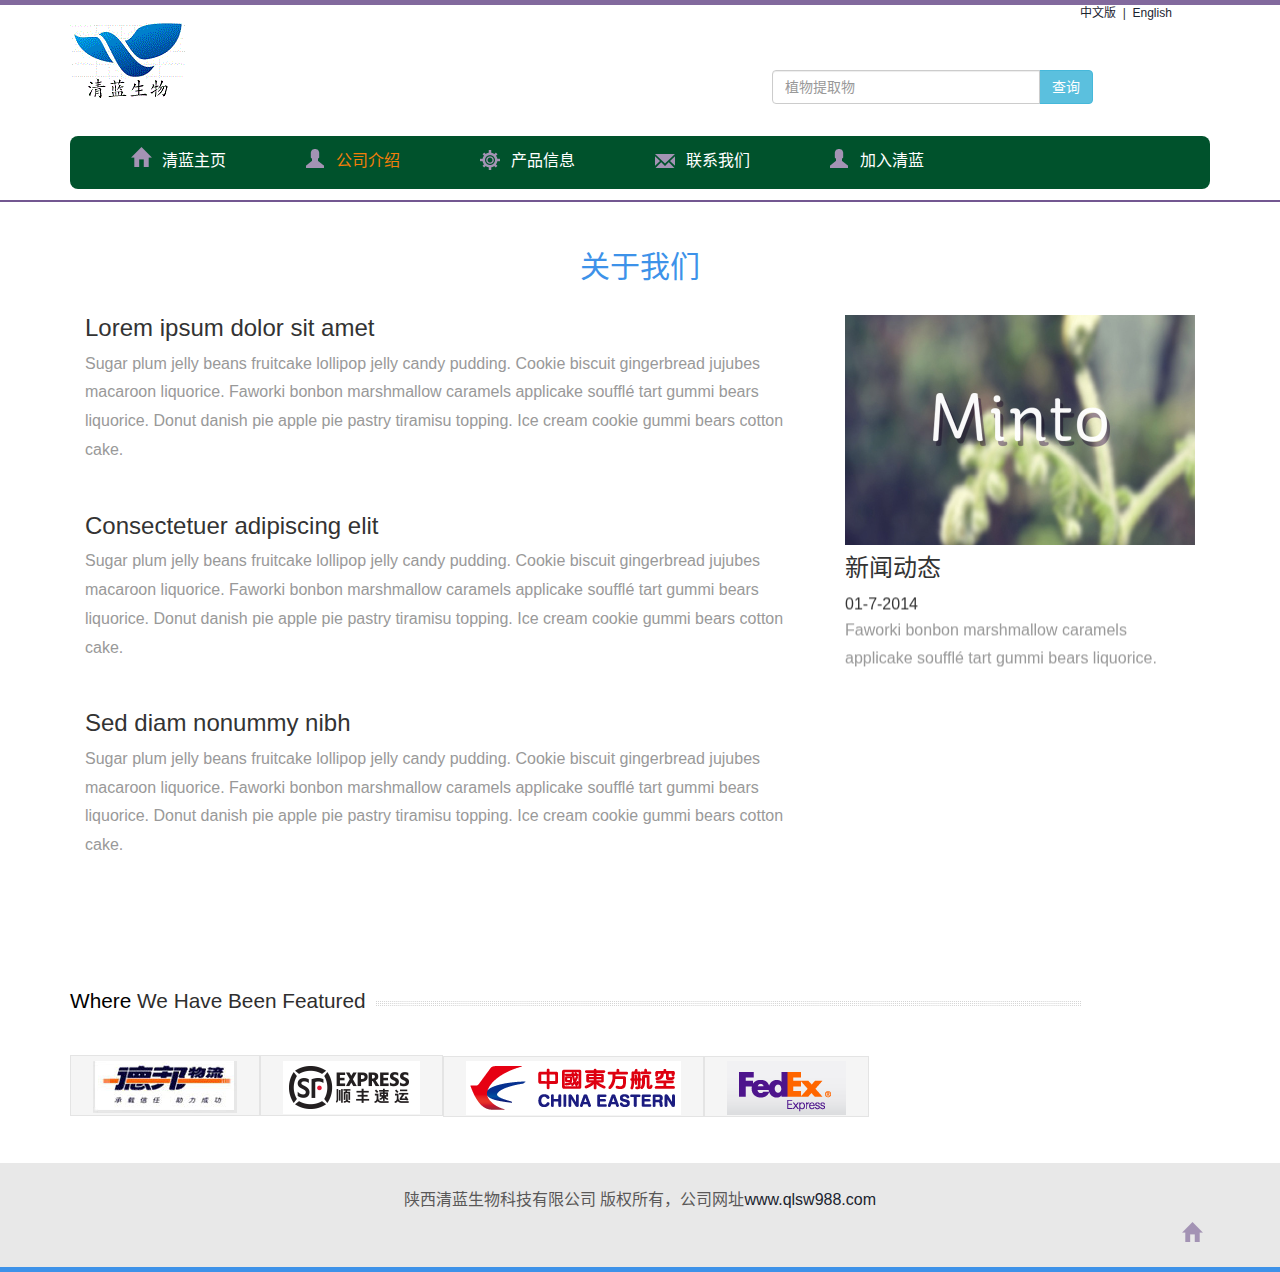
<file: en-US/about.html>
﻿<!DOCTYPE html>
<html lang="zh-CN">
<head>
<title>
Plant extract | Plant Extract experts - Shanxi QingBlue Biological Technology Co.,Ltd. pure natural plant extracts supplier</title>
<link rel="shortcut icon" type="image/x-icon" href="../images/logo2.ico" />
<link href="../css/bootstrap.css" rel='stylesheet' type='text/css'/>
<link href="../css/style.css" rel="stylesheet" type="text/css" media="all"/>
<meta name="viewport" content="width=device-width, initial-scale=1, minimum-scale=1.0, maximum-scale=1.0, user-scalable=no" charset="utf-8">
<script src="../js/jquery.min.js"></script>
<link href='http://fonts.useso.com/css?family=Amaranth:400,700,700italic,400italic' rel='stylesheet' type='text/css'>
<link href='http://fonts.useso.com/css?family=Signika+Negative:300,400,600,700|Amaranth:400,700,700italic,400italic' rel='stylesheet' type='text/css'>
</head>
<body>
<!--header starts-->
<div class="header">
	 <div class="lang">
		<a href="../about.html">中文版</a>&nbsp;&nbsp;|&nbsp;&nbsp;<a href="about.html">English</a>
	 </div>
	 <div class="container">
		  <div class="logo">
			  <a href="index.html"><img src="../images/logo2.gif" alt="" /></a>
		  </div>
		  <!--增加查询功能-->
		  <div class="search">
			  <div class="row">
				  <div class="col-lg-3">
					<div class="input-group">
					  <input type="text" class="form-control" placeholder="植物提取物">
					  <span class="input-group-btn">
						<button class="btn btn-info" type="button" role="button">查询</button>
					  </span>
					</div><!-- /input-group -->
				  </div><!-- /.col-lg-3 -->
			   </div><!-- /.row -->
		 </div>
		 <div class="clearfix"></div>
	     <div class="top-header">
		  <!-主导航部分--> 
		 <div class="top-menu">
			<span class="menu"></span>
			<ul>
				 <li><span class="pic1"></span><a href="index.html">清蓝主页</a></li>
				 <li class="active"><span class="pic2"></span><a href="about.html">公司介绍</a></li>
				 <li><span class="pic3"></span><a href="service.html">产品信息</a></li>
				 <li><span class="pic4"></span><a href="contact.html">联系我们</a></li>
				 <li><span class="pic2"></span><a href="contact.html">加入清蓝</a></li>
			 </ul>
			  <!--script-nav-->
			 <script>
			 $("span.menu").click(function(){
			 $(".top-menu ul").slideToggle("slow" , function(){
			 });
			 });
			 </script>
			 <!--script-nav-->
		 </div>
			 <div class="clearfix"></div>
		 </div>
	 </div>
</div>
<!--header ends-->
<div class="about-section">	
			<h2>关于我们</h2>
		<div class="container">
			<div class="col-md-8 about-info">
				<h3>Lorem ipsum dolor sit amet</h3>
				<p>Sugar plum jelly beans fruitcake lollipop jelly candy pudding. Cookie biscuit gingerbread jujubes macaroon liquorice. Faworki bonbon marshmallow caramels applicake soufflé tart gummi bears liquorice. Donut danish pie apple pie pastry tiramisu topping. Ice cream cookie gummi bears cotton cake. </p>
				<h3>Consectetuer adipiscing elit</h3>
				<p>Sugar plum jelly beans fruitcake lollipop jelly candy pudding. Cookie biscuit gingerbread jujubes macaroon liquorice. Faworki bonbon marshmallow caramels applicake soufflé tart gummi bears liquorice. Donut danish pie apple pie pastry tiramisu topping. Ice cream cookie gummi bears cotton cake. </p>
				<h3>Sed diam nonummy nibh</h3>
				<p>Sugar plum jelly beans fruitcake lollipop jelly candy pudding. Cookie biscuit gingerbread jujubes macaroon liquorice. Faworki bonbon marshmallow caramels applicake soufflé tart gummi bears liquorice. Donut danish pie apple pie pastry tiramisu topping. Ice cream cookie gummi bears cotton cake. </p>
			</div>			
		<div class="col-md-4 about-news">
			<img src="../images/minto.jpg" class="img-responsive" alt="" />
			<h4>新闻动态</h4>
			<marquee direction="down">
			<div class="LatestNews">
				<h6><a href="#">Starting New Ventures for a Current Bussi</a></h6>
				<span>01-7-2014 </span>
				<p>Faworki bonbon marshmallow caramels applicake soufflé tart gummi bears liquorice.</p> 
			</div>			
			<div class="LatestNews">
				<h6><a href="#">Starting New Ventures for a Current Bussi</a></h6>
				<span>01-7-2014 </span>
				<p>Faworki bonbon marshmallow caramels applicake soufflé tart gummi bears liquorice.</p> 
			</div>
			</marquee>
		</div>
		
				<div class="clearfix"> </div>
		</div>
	</div>
<!-- about -->
<!---->
<div class="featured">
	 <div class="container">
		 <h3><span>Where </span>We Have Been Featured</h3>
		 <div class="line"></div>
			<div class="clearfix"></div>
	 </div>
</div>
<!---->
<div class="brands">
	 <div class="container">
	 <ul class="brand-list">
		 <li><a href="#"><img src="../images/cooperation1.png" alt=""></a></li>
		 <li><a href="#"><img src="../images/cooperation4.png" alt=""></a></li>
		 <li><a href="#"><img src="../images/cooperation5.png" alt=""></a></li>
		 <li><a href="#"><img src="../images/cooperation6.png" alt=""></a></li>
	 </ul>
	 </div>
</div>
<!---->
<div class="fotter">
	 <div class="container">
		 <p class="copyright">陕西清蓝生物科技有限公司 版权所有，公司网址<a href="http://www.qlsw988.com">www.qlsw988.com</a></p>
		 <div class="social-icons">
		 
		 <a href="index.html"><span class="pic1"></span></a>
		 </div>
		 <div class="clearfix"></div>
	 </div>
</div>
<!---->
</body>
</html>
</file>
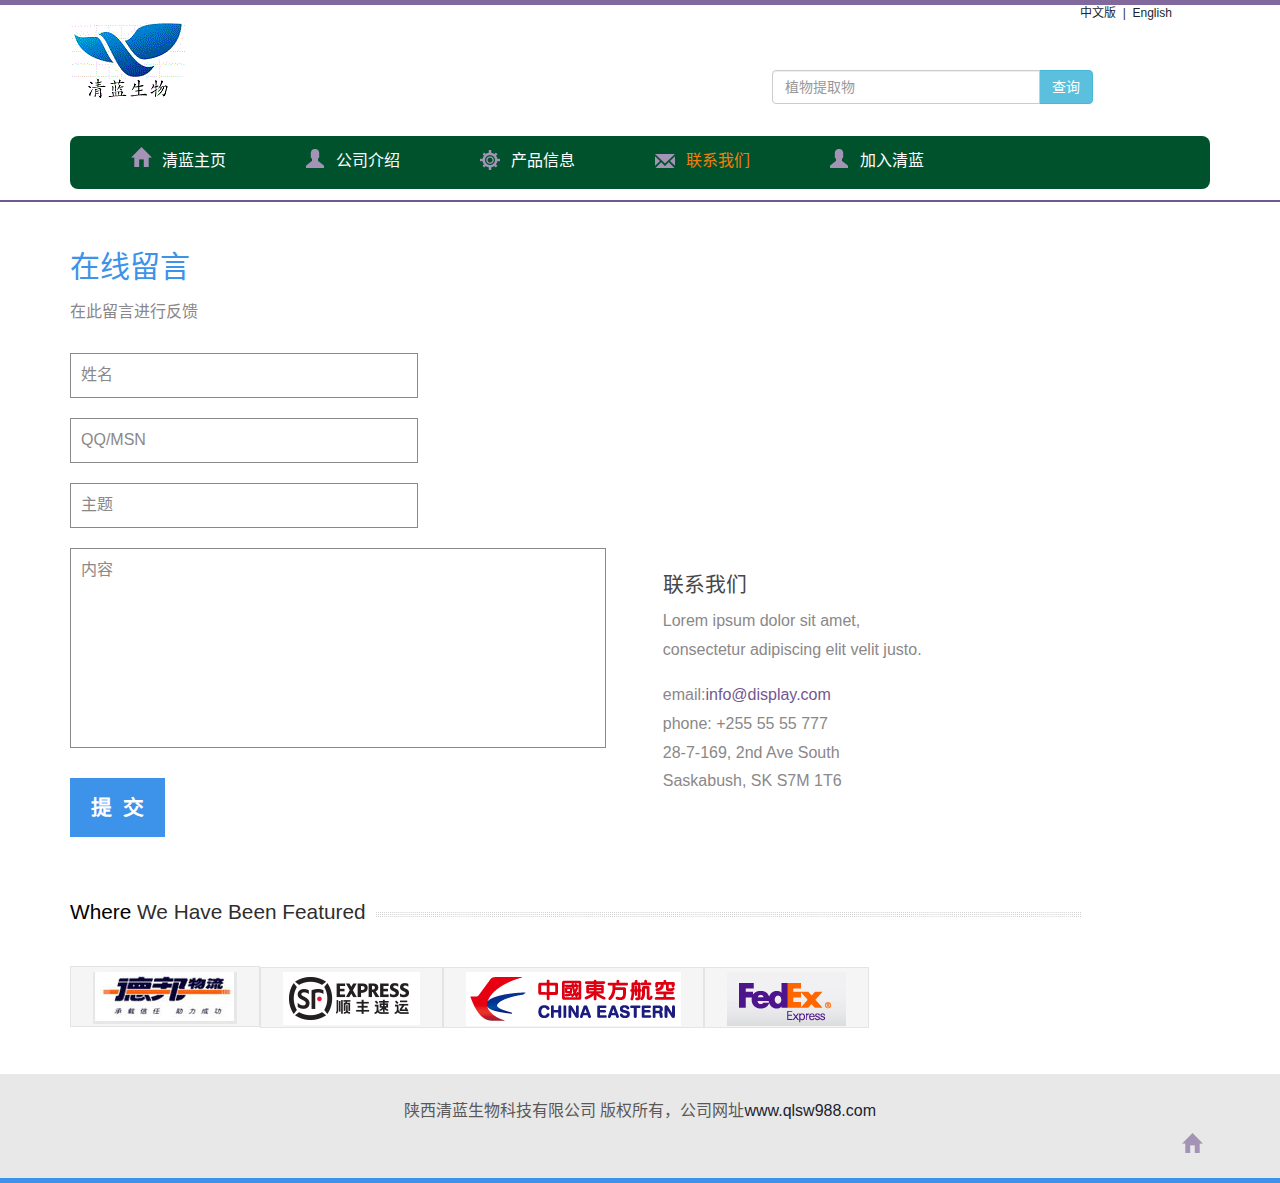
<file: en-US/contact.html>
﻿<!DOCTYPE html>
<html lang="zh-CN">
<head>
<title>
Plant extract | Plant Extract experts - Shanxi QingBlue Biological Technology Co.,Ltd. pure natural plant extracts supplier</title>
<link rel="shortcut icon" type="image/x-icon" href="../images/logo2.ico" />
<link href="../css/bootstrap.css" rel='stylesheet' type='text/css'/>
<link href="../css/style.css" rel="stylesheet" type="text/css" media="all"/>
<meta name="viewport" content="width=device-width, initial-scale=1, minimum-scale=1.0, maximum-scale=1.0, user-scalable=no" charset="utf-8">
<script src="../js/jquery.min.js"></script>
<link href='http://fonts.useso.com/css?family=Amaranth:400,700,700italic,400italic' rel='stylesheet' type='text/css'>
<link href='http://fonts.useso.com/css?family=Signika+Negative:300,400,600,700|Amaranth:400,700,700italic,400italic' rel='stylesheet' type='text/css'>
</head>
<body>
<!--header starts-->
<div class="header">
	 <div class="lang">
		<a href="../contact.html">中文版</a>&nbsp;&nbsp;|&nbsp;&nbsp;<a href="contact.html">English</a>
	 </div>
	 <div class="container">
		  <div class="logo">
			  <a href="index.html"><img src="../images/logo2.gif" alt="" /></a>
		  </div>
		  <!--增加查询功能-->
		  <div class="search">
			  <div class="row">
				  <div class="col-lg-3">
					<div class="input-group">
					  <input type="text" class="form-control" placeholder="植物提取物">
					  <span class="input-group-btn">
						<button class="btn btn-info" type="button" role="button">查询</button>
					  </span>
					</div><!-- /input-group -->
				  </div><!-- /.col-lg-3 -->
			   </div><!-- /.row -->
		 </div>
		 <div class="clearfix"></div>
	     <div class="top-header">
		  <!-主导航部分--> 
		 <div class="top-menu">
			<span class="menu"></span>
			<ul>
				 <li><span class="pic1"></span><a href="index.html">清蓝主页</a></li>
				 <li><span class="pic2"></span><a href="about.html">公司介绍</a></li>
				 <li><span class="pic3"></span><a href="service.html">产品信息</a></li>
				 <li class="active"><span class="pic4"></span><a href="contact.html">联系我们</a></li>
				 <li><span class="pic2"></span><a href="contact.html">加入清蓝</a></li>
			 </ul>
			  <!--script-nav-->
			 <script>
			 $("span.menu").click(function(){
			 $(".top-menu ul").slideToggle("slow" , function(){
			 });
			 });
			 </script>
			 <!--script-nav-->
		 </div>
			 <div class="clearfix"></div>
		 </div>
	 </div>
</div>
<!--header ends-->
<div class="contact-section-page">
	   <div class="contact_top">					
		   <div class="container">
			  <div class="col-md-6 contact_left">
			 		<h2>在线留言</h2>
			 		<p>在此留言进行反馈</p>
				  <form>
					 <div class="form_details">
						   <input type="text" class="text" value="姓名" onfocus="this.value = '';" onblur="if (this.value == '') {this.value = '姓名';}">
						   <input type="text" class="text" value="QQ/MSN" onfocus="this.value = '';" onblur="if (this.value == '') {this.value = 'QQ/MSN';}">
							<input type="text" class="text" value="主题" onfocus="this.value = '';" onblur="if (this.value == '') {this.value = '主题';}">
							<textarea value="内容" onfocus="this.value = '';" onblur="if (this.value == '') {this.value = '内容';}">内容</textarea>
							<div class="clearfix"> </div>					   
							<input name="submit" type="submit" value="提  交">
					 </div>					 
				  </form>
			 </div>
			 <div class="col-md-6 company-right">
					<div class="contact-map">
				    <iframe src="https://www.google.com/maps/embed?pb=!1m18!1m12!1m3!1d1578265.0941403757!2d-98.9828708842255!3d39.41170802696131!2m3!1f0!2f0!3f0!3m2!1i1024!2i768!4f13.1!3m3!1m2!1s0x54eab584e432360b%3A0x1c3bb99243deb742!2sUnited+States!5e0!3m2!1sen!2sin!4v1407515822047"> </iframe>
				    </div>      
				 <div class="company-right">
					   <div class="company_ad">
							<h3>联系我们</h3>
							<span>Lorem ipsum dolor sit amet, consectetur adipiscing elit velit justo.</span>
			      			<address>
								<p>email:<a href="mail-to: info@example.com">info@display.com</a></p>
								 <p>phone:  +255 55 55 777</p>
								<p>28-7-169, 2nd Ave South</p>
								<p>Saskabush, SK   S7M 1T6</p>									 	 	
							</address>
					  </div>
				 </div>							
			 </div>
		  </div>
	 </div>
</div>
<!---->
<div class="featured">
	 <div class="container">
		 <h3><span>Where </span>We Have Been Featured</h3>
		 <div class="line"></div>
			<div class="clearfix"></div>
	 </div>
</div>
<!---->
<div class="brands">
	 <div class="container">
	 <ul class="brand-list">
		 <li><a href="#"><img src="../images/cooperation1.png" alt=""></a></li>
		 <li><a href="#"><img src="../images/cooperation4.png" alt=""></a></li>
		 <li><a href="#"><img src="../images/cooperation5.png" alt=""></a></li>
		 <li><a href="#"><img src="../images/cooperation6.png" alt=""></a></li>
	 </ul>
	 </div>
</div>
<!---->
<div class="fotter">
	 <div class="container">
		 <p class="copyright">陕西清蓝生物科技有限公司 版权所有，公司网址<a href="http://www.qlsw988.com">www.qlsw988.com</a></p>
		 <div class="social-icons">
		 
		 <a href="index.html"><span class="pic1"></span></a>
		 </div>
		 <div class="clearfix"></div>
	 </div>
</div>
<!---->
</body>
</html>
</file>
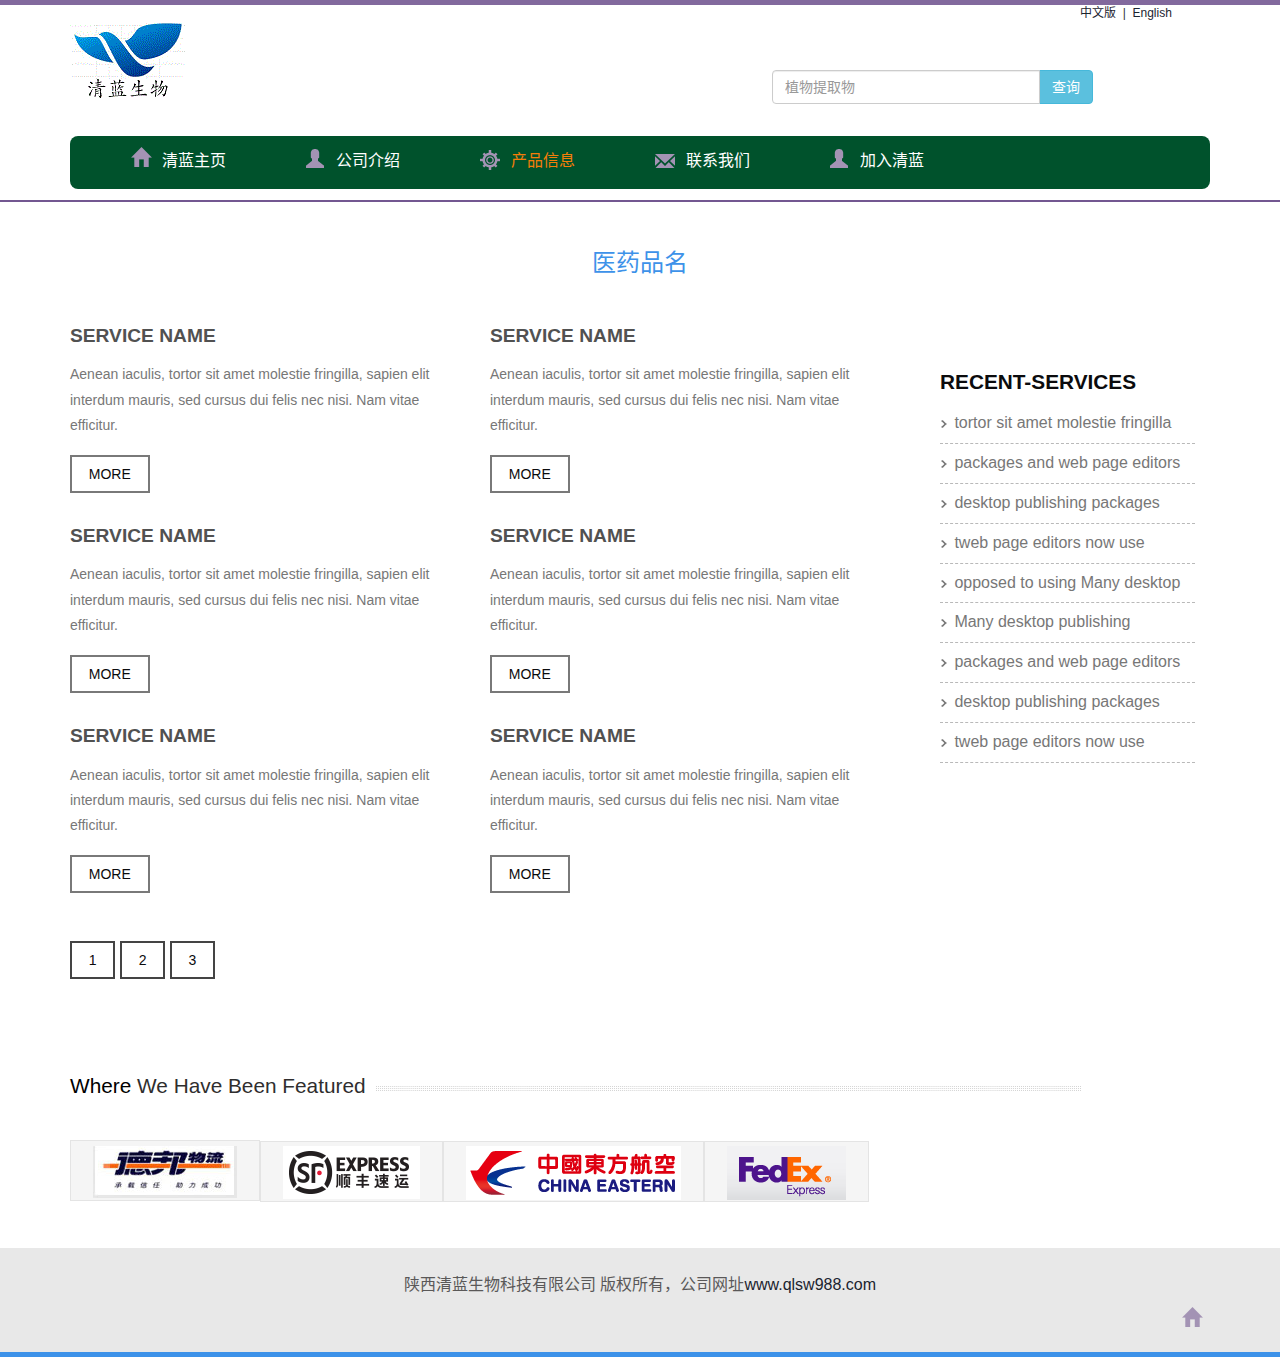
<file: en-US/service.html>
﻿<!DOCTYPE html>
<html lang="zh-CN">
<head>
<title>
Plant extract | Plant Extract experts - Shanxi QingBlue Biological Technology Co.,Ltd. pure natural plant extracts supplier</title>
<link rel="shortcut icon" type="image/x-icon" href="../images/logo2.ico" />
<link href="../css/bootstrap.css" rel='stylesheet' type='text/css'/>
<link href="../css/style.css" rel="stylesheet" type="text/css" media="all"/>
<meta name="viewport" content="width=device-width, initial-scale=1, minimum-scale=1.0, maximum-scale=1.0, user-scalable=no" charset="utf-8">
<script src="../js/jquery.min.js"></script>
<link href='http://fonts.useso.com/css?family=Amaranth:400,700,700italic,400italic' rel='stylesheet' type='text/css'>
<link href='http://fonts.useso.com/css?family=Signika+Negative:300,400,600,700|Amaranth:400,700,700italic,400italic' rel='stylesheet' type='text/css'>
</head>
<body>
<!--header starts-->
<div class="header">
	 <div class="lang">
		<a href="../service.html">中文版</a>&nbsp;&nbsp;|&nbsp;&nbsp;<a href="service.html">English</a>
	 </div>
	 <div class="container">
		  <div class="logo">
			  <a href="index.html"><img src="../images/logo2.gif" alt="" /></a>
		  </div>
		  <!--增加查询功能-->
		  <div class="search">
			  <div class="row">
				  <div class="col-lg-3">
					<div class="input-group">
					  <input type="text" class="form-control" placeholder="植物提取物">
					  <span class="input-group-btn">
						<button class="btn btn-info" type="button" role="button">查询</button>
					  </span>
					</div><!-- /input-group -->
				  </div><!-- /.col-lg-3 -->
			   </div><!-- /.row -->
		 </div>
		 <div class="clearfix"></div>
	     <div class="top-header">
		  <!-主导航部分--> 
		 <div class="top-menu">
			<span class="menu"></span>
			<ul>
				 <li><span class="pic1"></span><a href="index.html">清蓝主页</a></li>
				 <li><span class="pic2"></span><a href="about.html">公司介绍</a></li>
				 <li class="active"><span class="pic3"></span><a href="service.html">产品信息</a></li>
				 <li><span class="pic4"></span><a href="contact.html">联系我们</a></li>
				 <li><span class="pic2"></span><a href="contact.html">加入清蓝</a></li>
			 </ul>
			  <!--script-nav-->
			 <script>
			 $("span.menu").click(function(){
			 $(".top-menu ul").slideToggle("slow" , function(){
			 });
			 });
			 </script>
			 <!--script-nav-->
		 </div>
			 <div class="clearfix"></div>
		 </div>
	 </div>
</div>
<!--header ends-->
<!-- Services -->
					<div class="services">					
						<div class="container">
						<h1>医药品名</h1>
							<div class="services-grids">
								<div class="col-md-9 services-left">									
									<div class="services-left-grids">
										<div class="col-md-6 services-left-grid">
											<h3>Service Name</h3>
											<p>Aenean iaculis, tortor sit amet molestie fringilla, sapien elit interdum mauris, sed cursus dui felis nec nisi. Nam vitae efficitur.</p>
											<a class="more-btn" href="#">More</a>
										</div>
										<div class="col-md-6 services-left-grid">
											<h3>Service Name</h3>
											<p>Aenean iaculis, tortor sit amet molestie fringilla, sapien elit interdum mauris, sed cursus dui felis nec nisi. Nam vitae efficitur.</p>
											<a class="more-btn" href="#">More</a>
										</div>
										<div class="col-md-6 services-left-grid">
											<h3>Service Name</h3>
											<p>Aenean iaculis, tortor sit amet molestie fringilla, sapien elit interdum mauris, sed cursus dui felis nec nisi. Nam vitae efficitur.</p>
											<a class="more-btn" href="#">More</a>
										</div>
										<div class="col-md-6 services-left-grid">
											<h3>Service Name</h3>
											<p>Aenean iaculis, tortor sit amet molestie fringilla, sapien elit interdum mauris, sed cursus dui felis nec nisi. Nam vitae efficitur.</p>
											<a class="more-btn" href="#">More</a>
										</div>
										<div class="col-md-6 services-left-grid">
											<h3>Service Name</h3>
											<p>Aenean iaculis, tortor sit amet molestie fringilla, sapien elit interdum mauris, sed cursus dui felis nec nisi. Nam vitae efficitur.</p>
											<a class="more-btn" href="#">More</a>
										</div>
										<div class="col-md-6 services-left-grid">
											<h3>Service Name</h3>
											<p>Aenean iaculis, tortor sit amet molestie fringilla, sapien elit interdum mauris, sed cursus dui felis nec nisi. Nam vitae efficitur.</p>
											<a class="more-btn" href="#">More</a>
										</div>
										<div class="clearfix"> </div>
										<ul class="pagenation">
											<li><a href="#">1</a></li>
											<li><a href="#">2</a></li>
											<li><a href="#">3</a></li>
										</ul>
									</div>
								</div>
								<div class="col-md-3 services-right">
									<h3>Recent-Services</h3>
									<ul>
										<li><a href="#"><span> </span>tortor sit amet molestie fringilla</a></li>
										<li><a href="#"><span> </span>packages and web page editors</a></li>
										<li><a href="#"><span> </span>desktop publishing packages</a></li>
										<li><a href="#"><span> </span>tweb page editors now use</a></li>
										<li><a href="#"><span> </span>opposed to using Many desktop</a></li>
										<li><a href="#"><span> </span>Many desktop publishing</a></li>
										<li><a href="#"><span> </span>packages and web page editors</a></li>
										<li><a href="#"><span> </span>desktop publishing packages</a></li>
										<li><a href="#"><span> </span>tweb page editors now use</a></li>
									</ul>
								</div>
								<div class="clearfix"> </div>
							</div>
						</div>
					</div>
<!-- Services -->
<div class="featured">
	 <div class="container">
		 <h3><span>Where </span>We Have Been Featured</h3>
		 <div class="line"></div>
			<div class="clearfix"></div>
	 </div>
</div>
<!---->
<div class="brands">
	 <div class="container">
	 <ul class="brand-list">
		 <li><a href="#"><img src="../images/cooperation1.png" alt=""></a></li>
		 <li><a href="#"><img src="../images/cooperation4.png" alt=""></a></li>
		 <li><a href="#"><img src="../images/cooperation5.png" alt=""></a></li>
		 <li><a href="#"><img src="../images/cooperation6.png" alt=""></a></li>
	 </ul>
	 </div>
</div>
<!---->
<div class="fotter">
	 <div class="container">
		 <p class="copyright">陕西清蓝生物科技有限公司 版权所有，公司网址<a href="http://www.qlsw988.com">www.qlsw988.com</a></p>
		 <div class="social-icons">
		 
		 <a href="index.html"><span class="pic1"></span></a>
		 </div>
		 <div class="clearfix"></div>
	 </div>
</div>
<!---->
</body>
</html>
</file>
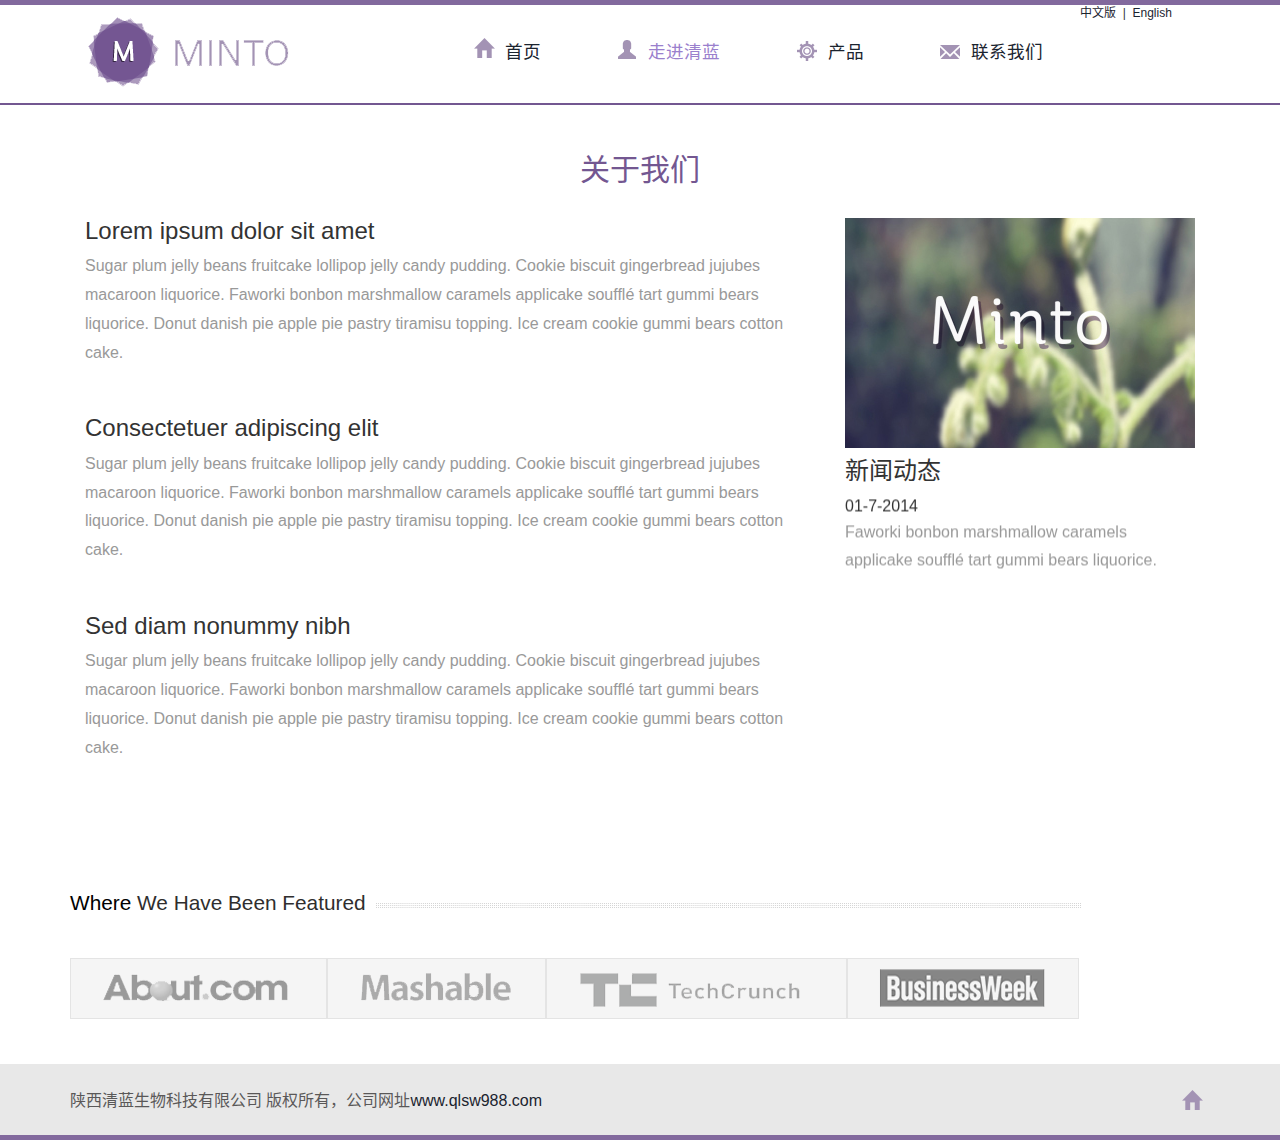
<file: pre_zh-CN/about.html>
﻿<!DOCTYPE html>
<html lang="zh-CN">
<head>
<title>Home</title>
<link href="css/bootstrap.css" rel='stylesheet' type='text/css'/>
<link href="css/style.css" rel="stylesheet" type="text/css" media="all"/>
<meta name="viewport" content="width=device-width, initial-scale=1, minimum-scale=1.0, maximum-scale=1.0, user-scalable=no" charset="utf-8">
<script src="js/jquery.min.js"></script>
<link href='http://fonts.useso.com/css?family=Amaranth:400,700,700italic,400italic' rel='stylesheet' type='text/css'>
<link href='http://fonts.useso.com/css?family=Signika+Negative:300,400,600,700|Amaranth:400,700,700italic,400italic' rel='stylesheet' type='text/css'>
</head>
<body>
<!---->
<div class="header">
<div style="width:200px;float:right;font-size:12px;"><a href="../zh-CN/about.html">中文版</a>&nbsp;&nbsp;|&nbsp;&nbsp;<a href="../en-US/about.html">English</a></div>
	 <div class="container">
	     <div class="top-header">
			 <div class="logo">
				 	<a href="index.html"><img src="images/logo.png" alt="" /></a>
			 </div>
			 <div class="top-menu">
				<span class="menu"> </span>
				<ul>
					 <li><span class="pic1"></span><a href="index.html">首页</a></li>
					 <li class="active"><span class="pic2"></span><a href="about.html">走进清蓝</a></li>
					 <li><span class="pic3"></span><a href="service.html">产品</a></li>
					 <li><span class="pic4"></span><a href="contact.html">联系我们</a></li>
						<div class="clearfix"></div>
				 </ul>
				 <!--script-nav-->
				 <script>
				 $("span.menu").click(function(){
				 $(".top-menu ul").slideToggle("slow" , function(){
				 });
				 });
				 </script>
				 <!--script-nav-->
			 </div>
		  </div>
	 </div>
</div>
<!---->
<div class="about-section">	
			<h2>关于我们</h2>
		<div class="container">
			<div class="col-md-8 about-info">
				<h3>Lorem ipsum dolor sit amet</h3>
				<p>Sugar plum jelly beans fruitcake lollipop jelly candy pudding. Cookie biscuit gingerbread jujubes macaroon liquorice. Faworki bonbon marshmallow caramels applicake soufflé tart gummi bears liquorice. Donut danish pie apple pie pastry tiramisu topping. Ice cream cookie gummi bears cotton cake. </p>
				<h3>Consectetuer adipiscing elit</h3>
				<p>Sugar plum jelly beans fruitcake lollipop jelly candy pudding. Cookie biscuit gingerbread jujubes macaroon liquorice. Faworki bonbon marshmallow caramels applicake soufflé tart gummi bears liquorice. Donut danish pie apple pie pastry tiramisu topping. Ice cream cookie gummi bears cotton cake. </p>
				<h3>Sed diam nonummy nibh</h3>
				<p>Sugar plum jelly beans fruitcake lollipop jelly candy pudding. Cookie biscuit gingerbread jujubes macaroon liquorice. Faworki bonbon marshmallow caramels applicake soufflé tart gummi bears liquorice. Donut danish pie apple pie pastry tiramisu topping. Ice cream cookie gummi bears cotton cake. </p>
			</div>			
		<div class="col-md-4 about-news">
			<img src="images/minto.jpg" class="img-responsive" alt="" />
			<h4>新闻动态</h4>
			<marquee direction="down">
			<div class="LatestNews">
				<h6><a href="#">Starting New Ventures for a Current Bussi</a></h6>
				<span>01-7-2014 </span>
				<p>Faworki bonbon marshmallow caramels applicake soufflé tart gummi bears liquorice.</p> 
			</div>			
			<div class="LatestNews">
				<h6><a href="#">Starting New Ventures for a Current Bussi</a></h6>
				<span>01-7-2014 </span>
				<p>Faworki bonbon marshmallow caramels applicake soufflé tart gummi bears liquorice.</p> 
			</div>
			</marquee>
		</div>
		
				<div class="clearfix"> </div>
		</div>
	</div>
<!-- about -->
<!---->
<div class="featured">
	 <div class="container">
		 <h3><span>Where </span>We Have Been Featured</h3>
		 <div class="line"></div>
			<div class="clearfix"></div>
	 </div>
</div>
<!---->
<div class="brands">
	 <div class="container">
	 <ul class="brand-list">
		 <li><a href="#"><img src="images/s1.png" alt=""></a></li>
		 <li><a href="#"><img src="images/s2.png" alt=""></a></li>
		 <li><a href="#"><img src="images/s3.png" alt=""></a></li>
		 <li><a href="#"><img src="images/s4.png" alt=""></a></li>
	 </ul>
	 </div>
</div>
<!---->
<div class="fotter">
	 <div class="container">
		 <p class="copyright">陕西清蓝生物科技有限公司 版权所有，公司网址<a href="http://www.qlsw988.com">www.qlsw988.com</a></p>
		 <div class="social-icons">
		 
		 <a href="index.html"><span class="pic1"></span></a>
		 </div>
		 <div class="clearfix"></div>
	 </div>
</div>
<!---->
</body>
</html>
</file>
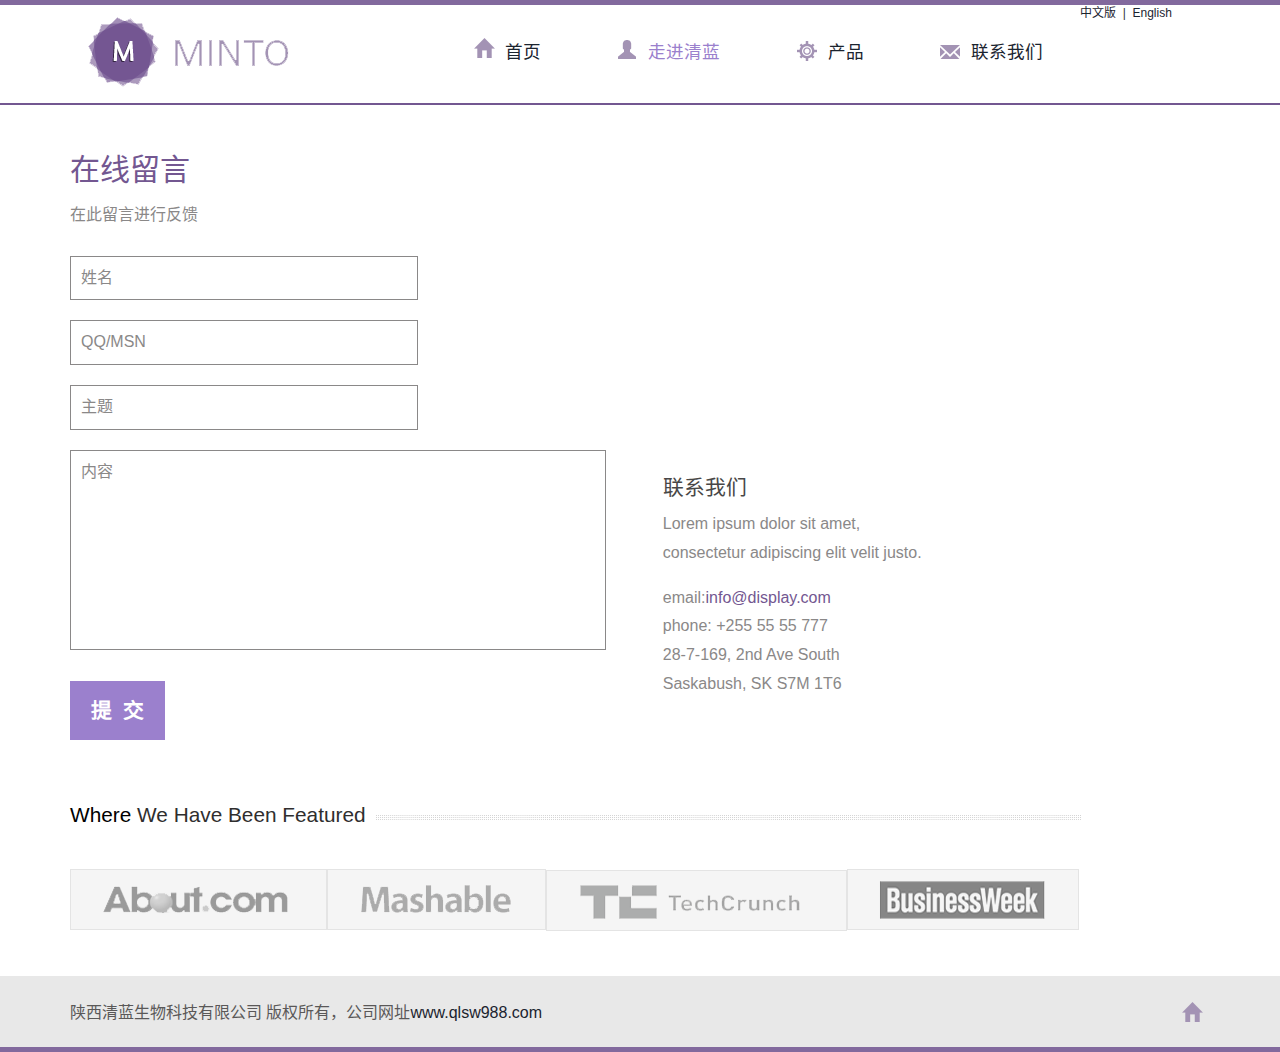
<file: pre_zh-CN/contact.html>
﻿<!DOCTYPE html>
<html lang="zh-CN">
<head>
<title>Home</title>
<link href="css/bootstrap.css" rel='stylesheet' type='text/css'/>
<link href="css/style.css" rel="stylesheet" type="text/css" media="all"/>
<meta name="viewport" content="width=device-width, initial-scale=1, minimum-scale=1.0, maximum-scale=1.0, user-scalable=no" charset="utf-8">
<script src="js/jquery.min.js"></script>
<link href='http://fonts.useso.com/css?family=Amaranth:400,700,700italic,400italic' rel='stylesheet' type='text/css'>
<link href='http://fonts.useso.com/css?family=Signika+Negative:300,400,600,700|Amaranth:400,700,700italic,400italic' rel='stylesheet' type='text/css'>
</head>
<body>
<!---->
<div class="header">
<div style="width:200px;float:right;font-size:12px;"><a href="../zh-CN/contact.html">中文版</a>&nbsp;&nbsp;|&nbsp;&nbsp;<a href="../en-US/contact.html">English</a></div>
	 <div class="container">
	     <div class="top-header">
			 <div class="logo">
				 	<a href="index.html"><img src="images/logo.png" alt="" /></a>
			 </div>
			 <div class="top-menu">
				<span class="menu"> </span>
				<ul>
					 <li><span class="pic1"></span><a href="index.html">首页</a></li>
					 <li class="active"><span class="pic2"></span><a href="about.html">走进清蓝</a></li>
					 <li><span class="pic3"></span><a href="service.html">产品</a></li>
					 <li><span class="pic4"></span><a href="contact.html">联系我们</a></li>
						<div class="clearfix"></div>
				 </ul>
				 <!--script-nav-->
				 <script>
				 $("span.menu").click(function(){
				 $(".top-menu ul").slideToggle("slow" , function(){
				 });
				 });
				 </script>
				 <!--script-nav-->
			 </div>
		  </div>
	 </div>
</div>
<!---->
<div class="contact-section-page">
	   <div class="contact_top">					
		   <div class="container">
			  <div class="col-md-6 contact_left">
			 		<h2>在线留言</h2>
			 		<p>在此留言进行反馈</p>
				  <form>
					 <div class="form_details">
						   <input type="text" class="text" value="姓名" onfocus="this.value = '';" onblur="if (this.value == '') {this.value = '姓名';}">
						   <input type="text" class="text" value="QQ/MSN" onfocus="this.value = '';" onblur="if (this.value == '') {this.value = 'QQ/MSN';}">
							<input type="text" class="text" value="主题" onfocus="this.value = '';" onblur="if (this.value == '') {this.value = '主题';}">
							<textarea value="内容" onfocus="this.value = '';" onblur="if (this.value == '') {this.value = '内容';}">内容</textarea>
							<div class="clearfix"> </div>					   
							<input name="submit" type="submit" value="提  交">
					 </div>					 
				  </form>
			 </div>
			 <div class="col-md-6 company-right">
					<div class="contact-map">
				    <iframe src="https://www.google.com/maps/embed?pb=!1m18!1m12!1m3!1d1578265.0941403757!2d-98.9828708842255!3d39.41170802696131!2m3!1f0!2f0!3f0!3m2!1i1024!2i768!4f13.1!3m3!1m2!1s0x54eab584e432360b%3A0x1c3bb99243deb742!2sUnited+States!5e0!3m2!1sen!2sin!4v1407515822047"> </iframe>
				    </div>      
				 <div class="company-right">
					   <div class="company_ad">
							<h3>联系我们</h3>
							<span>Lorem ipsum dolor sit amet, consectetur adipiscing elit velit justo.</span>
			      			<address>
								<p>email:<a href="mail-to: info@example.com">info@display.com</a></p>
								 <p>phone:  +255 55 55 777</p>
								<p>28-7-169, 2nd Ave South</p>
								<p>Saskabush, SK   S7M 1T6</p>									 	 	
							</address>
					  </div>
				 </div>							
			 </div>
		  </div>
	 </div>
</div>
<!---->
<div class="featured">
	 <div class="container">
		 <h3><span>Where </span>We Have Been Featured</h3>
		 <div class="line"></div>
			<div class="clearfix"></div>
	 </div>
</div>
<!---->
<div class="brands">
	 <div class="container">
	 <ul class="brand-list">
		 <li><a href="#"><img src="images/s1.png" alt=""></a></li>
		 <li><a href="#"><img src="images/s2.png" alt=""></a></li>
		 <li><a href="#"><img src="images/s3.png" alt=""></a></li>
		 <li><a href="#"><img src="images/s4.png" alt=""></a></li>
	 </ul>
	 </div>
</div>
<!---->
<div class="fotter">
	 <div class="container">
		 <p class="copyright">陕西清蓝生物科技有限公司 版权所有，公司网址<a href="http://www.qlsw988.com">www.qlsw988.com</a></p>
		 <div class="social-icons">
		 
		 <a href="index.html"><span class="pic1"></span></a>
		 </div>
		 <div class="clearfix"></div>
	 </div>
</div>
<!---->
</body>
</html>
</file>
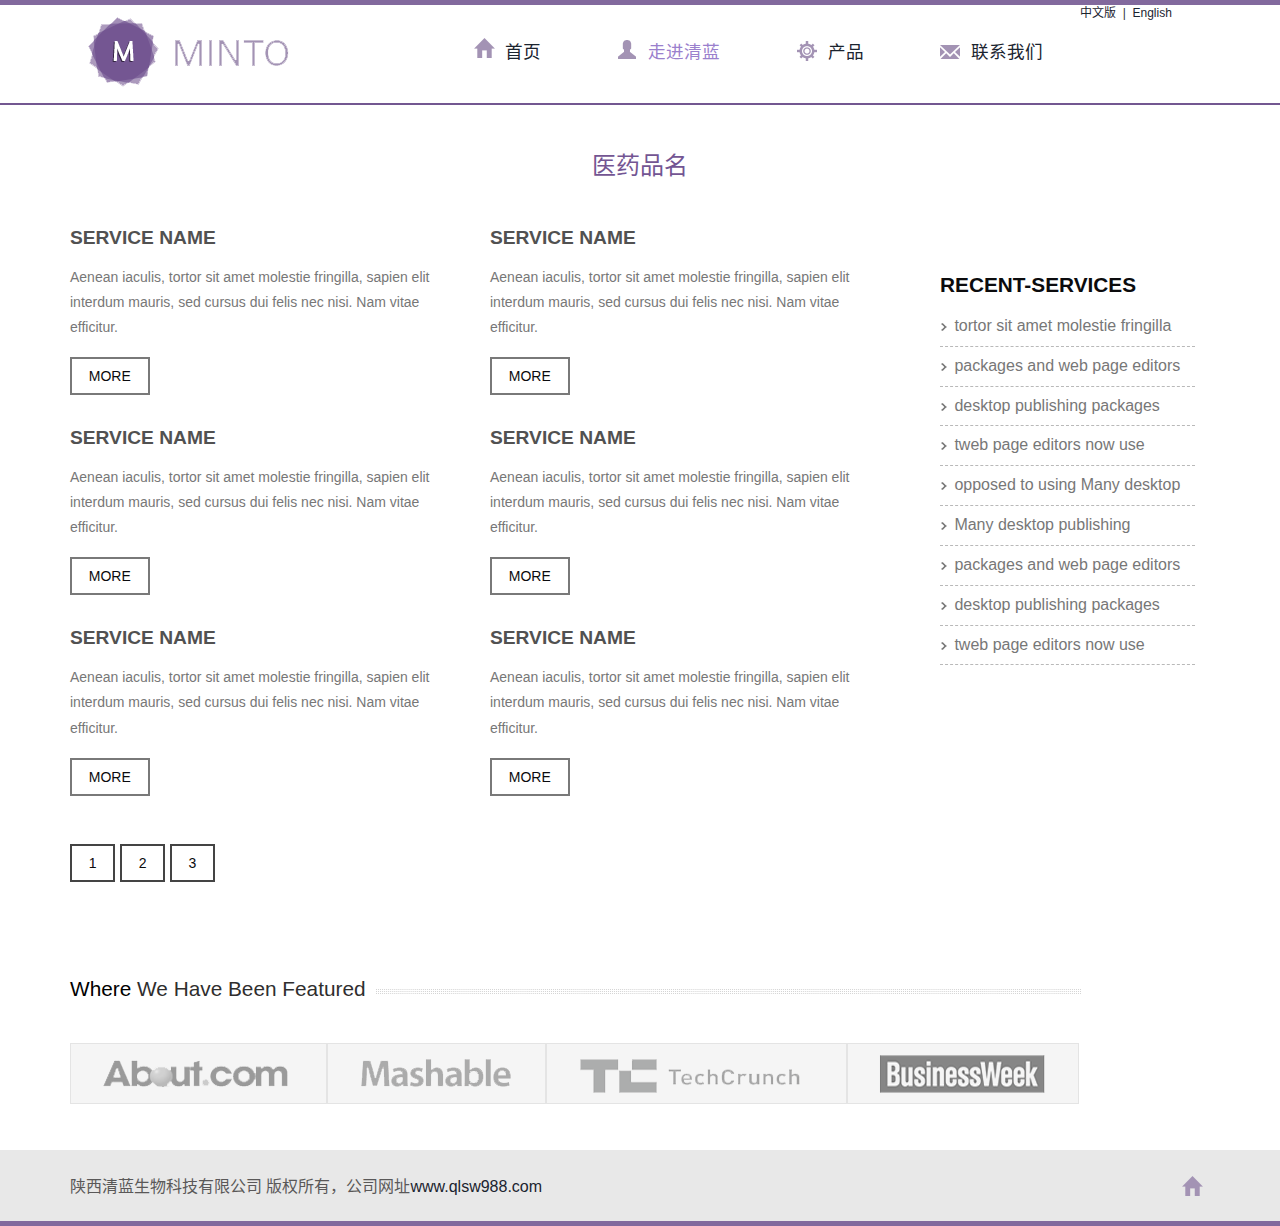
<file: pre_zh-CN/service.html>
﻿<!DOCTYPE html>
<html lang="zh-CN">
<head>
<title>Home</title>
<link href="css/bootstrap.css" rel='stylesheet' type='text/css'/>
<link href="css/style.css" rel="stylesheet" type="text/css" media="all"/>
<meta name="viewport" content="width=device-width, initial-scale=1, minimum-scale=1.0, maximum-scale=1.0, user-scalable=no" charset="utf-8">
<script src="js/jquery.min.js"></script>
<link href='http://fonts.useso.com/css?family=Amaranth:400,700,700italic,400italic' rel='stylesheet' type='text/css'>
<link href='http://fonts.useso.com/css?family=Signika+Negative:300,400,600,700|Amaranth:400,700,700italic,400italic' rel='stylesheet' type='text/css'>
</head>
<body>
<!---->
<div class="header">
<div style="width:200px;float:right;font-size:12px;"><a href="../zh-CN/service.html">中文版</a>&nbsp;&nbsp;|&nbsp;&nbsp;<a href="../en-US/service.html">English</a></div>
	 <div class="container">
	     <div class="top-header">
			 <div class="logo">
				 	<a href="index.html"><img src="images/logo.png" alt="" /></a>
			 </div>
			 <div class="top-menu">
				<span class="menu"> </span>
				<ul>
					 <li><span class="pic1"></span><a href="index.html">首页</a></li>
					 <li class="active"><span class="pic2"></span><a href="about.html">走进清蓝</a></li>
					 <li><span class="pic3"></span><a href="service.html">产品</a></li>
					 <li><span class="pic4"></span><a href="contact.html">联系我们</a></li>
						<div class="clearfix"></div>
				 </ul>
				 <!--script-nav-->
				 <script>
				 $("span.menu").click(function(){
				 $(".top-menu ul").slideToggle("slow" , function(){
				 });
				 });
				 </script>
				 <!--script-nav-->
			 </div>
		  </div>
	 </div>
</div>
<!-- Services -->
					<div class="services">					
						<div class="container">
						<h1>医药品名</h1>
							<div class="services-grids">
								<div class="col-md-9 services-left">									
									<div class="services-left-grids">
										<div class="col-md-6 services-left-grid">
											<h3>Service Name</h3>
											<p>Aenean iaculis, tortor sit amet molestie fringilla, sapien elit interdum mauris, sed cursus dui felis nec nisi. Nam vitae efficitur.</p>
											<a class="more-btn" href="#">More</a>
										</div>
										<div class="col-md-6 services-left-grid">
											<h3>Service Name</h3>
											<p>Aenean iaculis, tortor sit amet molestie fringilla, sapien elit interdum mauris, sed cursus dui felis nec nisi. Nam vitae efficitur.</p>
											<a class="more-btn" href="#">More</a>
										</div>
										<div class="col-md-6 services-left-grid">
											<h3>Service Name</h3>
											<p>Aenean iaculis, tortor sit amet molestie fringilla, sapien elit interdum mauris, sed cursus dui felis nec nisi. Nam vitae efficitur.</p>
											<a class="more-btn" href="#">More</a>
										</div>
										<div class="col-md-6 services-left-grid">
											<h3>Service Name</h3>
											<p>Aenean iaculis, tortor sit amet molestie fringilla, sapien elit interdum mauris, sed cursus dui felis nec nisi. Nam vitae efficitur.</p>
											<a class="more-btn" href="#">More</a>
										</div>
										<div class="col-md-6 services-left-grid">
											<h3>Service Name</h3>
											<p>Aenean iaculis, tortor sit amet molestie fringilla, sapien elit interdum mauris, sed cursus dui felis nec nisi. Nam vitae efficitur.</p>
											<a class="more-btn" href="#">More</a>
										</div>
										<div class="col-md-6 services-left-grid">
											<h3>Service Name</h3>
											<p>Aenean iaculis, tortor sit amet molestie fringilla, sapien elit interdum mauris, sed cursus dui felis nec nisi. Nam vitae efficitur.</p>
											<a class="more-btn" href="#">More</a>
										</div>
										<div class="clearfix"> </div>
										<ul class="pagenation">
											<li><a href="#">1</a></li>
											<li><a href="#">2</a></li>
											<li><a href="#">3</a></li>
										</ul>
									</div>
								</div>
								<div class="col-md-3 services-right">
									<h3>Recent-Services</h3>
									<ul>
										<li><a href="#"><span> </span>tortor sit amet molestie fringilla</a></li>
										<li><a href="#"><span> </span>packages and web page editors</a></li>
										<li><a href="#"><span> </span>desktop publishing packages</a></li>
										<li><a href="#"><span> </span>tweb page editors now use</a></li>
										<li><a href="#"><span> </span>opposed to using Many desktop</a></li>
										<li><a href="#"><span> </span>Many desktop publishing</a></li>
										<li><a href="#"><span> </span>packages and web page editors</a></li>
										<li><a href="#"><span> </span>desktop publishing packages</a></li>
										<li><a href="#"><span> </span>tweb page editors now use</a></li>
									</ul>
								</div>
								<div class="clearfix"> </div>
							</div>
						</div>
					</div>
<!-- Services -->
<div class="featured">
	 <div class="container">
		 <h3><span>Where </span>We Have Been Featured</h3>
		 <div class="line"></div>
			<div class="clearfix"></div>
	 </div>
</div>
<!---->
<div class="brands">
	 <div class="container">
	 <ul class="brand-list">
		 <li><a href="#"><img src="images/s1.png" alt=""></a></li>
		 <li><a href="#"><img src="images/s2.png" alt=""></a></li>
		 <li><a href="#"><img src="images/s3.png" alt=""></a></li>
		 <li><a href="#"><img src="images/s4.png" alt=""></a></li>
	 </ul>
	 </div>
</div>
<!---->
<div class="fotter">
	 <div class="container">
		 <p class="copyright">陕西清蓝生物科技有限公司 版权所有，公司网址<a href="http://www.qlsw988.com">www.qlsw988.com</a></p>
		 <div class="social-icons">
		 
		 <a href="index.html"><span class="pic1"></span></a>
		 </div>
		 <div class="clearfix"></div>
	 </div>
</div>
<!---->
</body>
</html>
</file>
<file: css/style.css>
html, body{
  	font-family: 'Segoe UI', sans-serif;
    font-size: 100%;
  	background: #FFF;
	width:100%;
	height:100%;
}
body a{
	transition:0.5s all;
	-webkit-transition:0.5s all;
	-moz-transition:0.5s all;
	-o-transition:0.5s all;
	-ms-transition:0.5s all;
}
h1,h2,h3,h4,h5,h6{
	margin:0;			   
}	
p{
	margin:0;
}
ul{
	margin:0;
	padding:0;
}
/*-----start-header----*/
.lang{
	float:right;
	font-size:12px;
	width:200px;
}
.search{
	margin:1em 0 0 0;
	/*background:red;*/
	width:100%;
	
}
.search .row{
	clear:both;
	height:0;
}
.search .col-lg-3{
	float:right;
	right:10%;
	width:30%;
	top:-2em;
}

.top-header {
margin-bottom: 0.7em;
width:100%;
}

.logo{
	float:left;
	margin-top: 1em;
}
.top-menu{
	width:100%;
	border-radius:8px;
	background:#00522C;
}
.top-menu ul li{
display:inline-block;
padding: 0.6em;
margin-left:3em;
}
.top-menu ul li a{
text-decoration:none;
vertical-align: super;
font-size: 1em;
margin:0 5px;
color:#FFF;
}
.top-menu ul li span{
	width: 29px;
	height: 27px;
	background: url('../images/splits.png') no-repeat 0px 0px;
	display:inline-block;
}
.top-menu li span.pic1 {
background-position: -8px -9px
}
.top-menu li span.pic2 {
background-position: -37px -7px
}
.top-menu li span.pic3 {
background-position: -65px -10px
}
.top-menu li span.pic4 {
background-position: -96px -6px;
}
a:hover{
	color:#3D92E9;
}

.top-menu ul li a:hover{
color:#F47E09;
}
.top-menu ul li.active{
color:#F47E09;
}
.top-menu ul li.active a{
color:#F47E09;
}
.header {
border-top: 5px solid #82699D;
}
/*--- slider-css --*/
.sale-box{
	position: absolute;
	top: 0;
	overflow: hidden;
	height: 130px;
	width: 143px;
	text-align: center;
	z-index: 0;
	right:0;
}
.sale-box span.on_sale{
font-size: 1.5em;
color: #fff;
background: #3D92E9;
text-transform: uppercase;
padding: 89px 43px 14px 1px;
width: 370px;
text-align: center;
display: block;
position: absolute;
left: -47px;
top: -41px;
z-index: 1;
-moz-transition: all 0.5s ease;
-webkit-transition: all 0.5s ease;
transition: all 0.5s ease;
-webkit-transform: rotate(-44deg);
-ms-transform: rotate(-44deg);
transform: rotate(40deg);
font-family: 'Signika Negative', sans-serif;
box-shadow: 3px -4px 13px 3px rgba(0,0,0,0.75);
}
.container2{
	width:80%;
	margin:0 auto;
	height:20%;
}
.s_left{

}
.slider {
	position: relative;
	height:20%;
}
.rslides {
  position: relative;
  list-style: none;
  overflow: hidden;
  width: 100%;
  height:20%;
  padding: 0;
  margin: 0;
  }
.rslides li {
  -webkit-backface-visibility: hidden;
  position: absolute;
  display: none;
  width: 100%;
  left: 0;
  top: 0;
  }
.rslides li:first-child {
  position: relative;
  display: block;
  float: left;
  }
.rslides img {
  display: block;
  width:100%;
  float: left;
  border-radius:10px;
  }
.caption{
	width: 56%;
	position: absolute;
	top: 35%;
	left: 20%;
	text-align:center;
}
.caption h1{
	color: #FFF;
	font-size:7em;
	font-family: 'Signika Negative', sans-serif;
	text-shadow: -3px 4px #000;
	letter-spacing: 3px;
}
.caption p{
	color: #FFF;
	line-height: 1.5em;
	font-size: 1.3em;
	text-align: center;
}
a.morebtn{
	background:#3D3D3D;
	padding:0.8em 0;
	display:block;
	font-size:0.875em;
	text-transform:uppercase;
	color:#FFF;
	width:20%;
	margin:0 auto;
	transition:0.5s all ease;
	-webkit-transition:0.5s all ease;
	-moz-transition:0.5s all ease;
	-o-transition:0.5s all ease;
	-ms-transition:0.5s all ease;
}
a.morebtn:hover{
	background:#585686;
}
.callbacks_tabs a:after {
	content: "\f111";
	font-size: 0;
	font-family: FontAwesome;
	visibility: visible;
	display: block;
	height: 12px;
	width: 12px;
	display: inline-block;
	border: 2px solid #747474;
}
.callbacks_here a:after{
	border: 2px solid #FFF;
}
.callbacks_tabs a{
	visibility:hidden;
}
.callbacks_tabs li{
	display:inline-block;
}
ul.callbacks_tabs.callbacks1_tabs {
	position: absolute;
	bottom: 14px;
	z-index: 999;
	left: 13px;
	display:none;
}
.callbacks_nav {
  position: absolute;
  -webkit-tap-highlight-color: rgba(0,0,0,0);
  top: 50%;
  left: 0;
  opacity: 0.7;
  z-index: 3;
  text-indent: -9999px;
  overflow: hidden;
  text-decoration: none;
  height: 61px;
  width: 38px;
  background:transparent url("../images/splits.png") no-repeat -11px -122px;
  margin-top: -45px;
  }
.callbacks_nav.next {
  left: auto;
  background-position: -55px -122px;
  right: 0;
 }
 x/*-- responsive-mediaquries --*/
@media(max-width:1024px){
	.caption {
		width: 63%;
		top: 31%;
		left: 19%;
	}
	.search .col-lg-3{
		width:30%;
	}
}
@media(max-width:768px){
	.search .col-lg-3{
		width:35%;
	}
	.caption {
		width: 70%;
		top: 22%;
		left: 13%;
	}
	.caption h3{
		font-size:1.5em;
	}
	a.morebtn {
		width: 26%;
	}
	.callbacks_nav {
	  	top: 55%;
	 }
}
@media(max-width:640px){
	.search .col-lg-3{
		width:40%;
	}
	.caption {
		width: 70%;
		top: 12%;
		left: 13%;
	}
	.caption h3{
		font-size:1.5em;
	}
	a.morebtn {
		width: 30%;
	}
	.callbacks_tabs a:after {
		height: 10px;
		width: 10px;
	}
}
@media(max-width:480px){
	.search .col-lg-3{
		width:45%;
	}
	.caption {
		width: 70%;
		top: 14%;
		left: 13%;
	}
	.callbacks_nav {
	  	top: 60%;
	 }
	.caption p{
		height:25px;
		overflow:hidden;
		margin:0.5em 0;
	}
	.caption h3{
		font-size:1.4em;
	}
	a.morebtn {
		width: 40%;
		font-size:0.8em;
	}
	.callbacks_tabs a:after {
		height:4px;
		width: 4px;
	}
	ul.callbacks_tabs.callbacks1_tabs {
		bottom: 10px;
		left: 4px;
	}
}
@media(max-width:320px){
	.search .col-lg-3{
		width:50%;
	}
	.caption {
		width: 70%;
		top: 14%;
		left: 13%;
	}
	.callbacks_nav {
	  	top: 63%;
	 }
	.caption p{
		height:25px;
		overflow:hidden;
		margin:0.2em 0;
	}
	.caption h3{
		font-size:1em;
	}
	a.morebtn {
		width: 50%;
		font-size: 0.8em;
		padding:0.6em 0.5em; 
	}
	.callbacks_tabs a:after {
		height:4px;
		width: 4px;
	}
	ul.callbacks_tabs.callbacks1_tabs {
		bottom: 10px;
		left: 4px;
	}
}
.banner-content{
margin:1em 0;
border-top:2px solid #C4C4C4;
border-bottom:2px solid #C4C4C4;
width:100%;
}
.banner-content p{
color:#616060;
font-size:1.3em;
font-family: 'Signika Negative', sans-serif;
font-style:italic;
width: 80%;
text-align: center;
margin: 0 auto;
line-height: 1.5em;
padding:0.7em 0;
font-weight:400;
}
.banner-content p span{
color:#82699D;
font-weight:600;
}
.content {
margin:2em 0;
}
.contact-img {
width: 33%;
}
.contact-img img{
border:12px solid #DFDFDF;
border-radius:50%;
-webkit-border-radius: 50%;
	-moz-border-radius: 50%;
	-ms-border-radius: 50%;
	-o-border-radius: 50%;
}
.contact-info{
text-align:left;
margin-bottom: 1em;
}
.contact-info h3{
color:#505051;
font-size:2em;
margin:1.5em 0 0.5em 0;
}
.contact-info p{
line-height:1.8em;
color:#838383;
font-size:1em;
width:100%;
}
.contact-info a{
color:#9B87B1;
text-align:right;
display:block;
font-style:italic;
font-size:0.8em;
}
.contact-info a:hover{
color:#3C3C3C;
}
.contact-info a span{
background:url(../images/splits.png) no-repeat -128px -14px;
display:inline-block;
height: 10px;
width: 19px;
margin:0 5px;
}
.featured{
margin:1em 0;
}
.featured h3{ 
color:#2F2E2E;
font-size:1.3em;
float:left;
}
.featured h3 span{
color:#000;
}
.line{
background:url(../images/brnds.png) no-repeat 0px 0px;
height:12px;
width:705px;
display:block;
float:left;
margin: 11px 0px 0px 10px;
}
.brands{
margin:3em 0;
}
ul.brand-list li{
display:block;
float:left;
list-style:none;
} 
ul.brand-list li a{
background:#F5F5F5;
padding:21px 22px;
border:1px solid #E4E4E4;
}
.fotter{
background:#E8E8E8;
padding:1em 0;
border-bottom:5px solid #3D92E9;
}
.fotter p{
float:left;
color:#5A5858;
margin-top:10px;
}
.fotter p a:hover{
color:#82699D;
}
.social-icons a span{
	width:39px;
	height:39px;
	background:url('../images/splits.png') no-repeat 0px 0px;
	display:block;
	float:right;
}
.social-icons a span.facebook{
	background-position: -6px -37px;		
}
.social-icons a span.facebook:hover{
	background-position: -6px -73px;
}
.social-icons a span.twitter{
	background-position:-48px -36px;
}
.social-icons a span.twitter:hover{
	background-position:-48px -75px
}
/*-- about-section --*/
.about-section{
	padding:3em 0em;
	border-top: 2px solid #735791;
}
.about-section h2{
color:#3D92E9;
text-align:center;
}
.about-info,.about-news{
margin-top:2em;
}
.about-section h3{
	font-weight:400;
	color:#333333;
	margin-bottom:8px;
}
.about-section p{
	line-height:1.8em;
	font-weight:400;
	color:#999999;
	margin-bottom:3em;
}
.about-news h4{
margin:10px 0;
font-size:1.5em;
}
.about-news h6{
margin-bottom:0.5em;
}
.about-news h6 a:hover{
color:#735791;
}
.LatestNews{
	margin:2em 0em;
}
/*-- about-section --*/
/*--  services --*/
.services{
	padding:3em 0;
	border-top: 2px solid #735791;
}
.services-left{
	padding-left:0;
}
.services-grids {
margin-top: 2em;
}
.services h1{
	text-transform: uppercase;
	color: #3D92E9;
	font-size: 1.5em;
	text-align:center;
}
.services-left-grid{
	padding:1em 0;	
}
.services-left-grid h3{
	font-weight: 700;
	text-transform: uppercase;
	color: #515151;
	margin: 0;
	padding: 0 0 0.5em 0;
	font-size: 1.2em;
}
.services-left-grid p{
	color: #777;
	font-size: 0.875em;
	line-height: 1.8em;
	margin: 0.5em 0 0.8em 0;
	width: 94%;
}
a.more-btn{
	border: 2px solid #797979;
	text-transform: uppercase;
	padding: 0.5em 1.2em;
	font-size:0.875em;
	margin-top: 0.4em;
	display: inline-block;
	color: #0b0b0d;
	text-decoration: none;
}
a.more-btn:hover{
	border-color:#735593;
	color:#735593;
}
ul.pagenation{
	margin:2em 0;
	padding:0;
}
ul.pagenation li{
	display:inline-block;
}
ul.pagenation li a{
	border: 2px solid #444444;
	text-transform: uppercase;
	padding: 0.5em 1.2em;
	font-size:0.875em;
	display: inline-block;
	color: #0b0b0d;
	text-decoration: none;
}
ul.pagenation li a:hover{
	border-color:#924DC2;
	color:#924DC2;
}
.services-right ul li a{
	display:block;
}
.services-right ul li{
	display:block;
}
.services-right ul li a{
	color:#777;
	padding:0.5em 0;
	border-bottom:1px dashed #B9B9B9;
	text-decoration:none;
}
.services-right ul li a:hover{
	color:#71489D;
}
.services-right ul li a span{
	width:8px;
	height:8px;
	display:inline-block;
	background:url(../images/arrow.png) no-repeat 0px 0px;
	margin-right:0.4em;
}
.services-right h3{
	font-weight: 700;
	text-transform: uppercase;
	color: #0b0b0d;
	margin:3em 0 0.5em 0;
	font-size: 1.3em;
}
/*----*/
/*--contact-page--*/
.contact-head {
	padding: 3.2em 0;
	background: #5BBD50;
}
.contact-head h3 {
	text-align: left;
	color: #fff;
	font-size: 2em;
	font-weight: 700;
}
.contact_top {
	padding:3em 0;
	border-top: 2px solid #735791;
}
.contact_left  h2{
color:#3D92E9;
margin-bottom:0.5em;
}
.contact-head h3 {
	text-align: left;
	color: #fff;
	font-size: 2em;
	font-weight: 700;
}
.contact-head p {
	text-align: left;
	color: #fff;
	font-size: 1.2em;
	font-weight: 300;
	margin: 0.2em auto;
}
.contact-top h3 {
	color: #FFF;
	font-size: 1em;
	text-transform: uppercase;
	font-weight: 400;
	margin: 0 0 1em;
}
.contact_left p{
	color:#999;
	font-size:0.85em;
	line-height:1.5em;
	margin-bottom: 1em;
}
.contact_left p span{
	cursor:pointer;
	color:#2aacc8;
}
.contact_left p span:hover{
	text-decoration:underline;
}
.form_details input[type="text"], .form_details textarea {
	padding: 10px;
	width: 65%;
	font-size: 1em;
	margin: 10px 0px;
	border: 1px solid #8A8888;
	color: #8A8888;
	background: none;
	-webkit-appearance: none;
	float: left;
	outline: none;
	font-weight: 500;
}
.form_details textarea:hover {
	border: 1px solid #A581E9;
}
.form_details input[type="text"]:hover{
	border: 1px solid #A581E9;
}
.form_details textarea {
	height:200px;
	resize:none;
	width:100%;
}
.form_details input[type="submit"] {
	margin-top:1em;
	color: #fff;
	font-size: 1.3em;
	padding: 0.7em 1em;
	-webkit-appearance:none;
	text-transform: uppercase;
	display: inline-block;
	-webkit-transition: all 0.3s ease-out;
	-moz-transition: all 0.3s ease-out;
	-ms-transition: all 0.3s ease-out;
	-o-transition: all 0.3s ease-out;
	transition: all 0.3s ease-out;
	font-weight:600;
	border:none;
	text-transform:uppercase;
	outline: none;
	cursor: pointer;
	background:#3D92E9;
}
.form_details input[type="submit"]:hover {
 	text-decoration: none;
	color: #fff;
	background: #00f;
}
.company_ad {
	margin-top: 2em;
}
.contact_left p{
	text-align: left;
	color: #8A8888;
	font-size: 1em;
	font-weight: 500;
	width: 90%;
	line-height: 1.8em;
}
.company_ad h3{
	font-size: 1.3em;
	text-transform: uppercase;
	color: #484747;
	margin-bottom:0.5em;
}
.company_ad span{
	font-size: 1em;
	line-height: 1.8em;
	color:#8A8888;
	font-weight: 400;
}
.company_ad p{
	font-size: 1em;
	line-height: 1.8em;
	color: #8A8888;
}
address {
	margin-top: 1em;
}
.company_ad p a{
	color:#735791;
}
.contact-map iframe {
	min-height: 285px;
	width: 100%;
	border: none;
}
.contact_left {
	padding: 0;
	width: 47%;
	margin-right: 5%;
}
.company-right {
	padding: 0;
	width: 48%;
}
/*----responsive-menu-start---*/
@media(max-width:1366px){
.caption p{
overflow:hidden;
height:35px;
}
}
@media(max-width:1024px){
.search .col-lg-3{
	width:33%;
}
container2{
	width:80%;
	height:20%;
}
.logo img {
background-size: 100%;
width: 70%;
}
.top-menu ul li {
padding: 1em;
}
.top-menu ul li a {
font-size: 1em;
}
.caption h1 {
font-size: 4.5em;
}
.banner-content {
margin: 1em auto;
width: 80%;
}
.contact-img img {
background-size: 100%;
width: 75%;
margin-left: 3em;
}
.content {
margin: 1em 0;
}
.contact-info h3 {
font-size: 1.5em;
margin: 1em 0 0.5em 0;
}
ul.brand-list li a {
padding: 21px 10px;
}
.brands {
margin: 2em 0;
}
.about-section p {
font-size: 0.9em;
}
.about-section {
padding: 3em 0em 1em 0;
}
.line {
width: 636px;
margin: 11px 0px 0px 5px;
}
.services-right ul li a {
font-size: 0.8em;
}
}
@media (max-width: 768px){
.search .col-lg-3{
	width:40%;
	height:10%;
}
.top-menu ul li {
padding: 1em 0.6em;
}
.top-header {
margin-bottom: 0.7em;
}
.sale-box span.on_sale {
font-size: 1em;
padding: 65px 43px 9px 24px;
}
.caption {
width: 56%;
top: 37%;
left: 22%;
}
.caption h1 {
font-size: 3em;
}
.banner-content p {
width: 100%;
font-size:1em;
}
.contact-img {
float: left;
}
.contact-img img {
width: 81%;
margin-left: 2em;
}
.contact-info {
width: 56%;
float: left;
}
.featured h3 {
font-size: 1.1em;
}
.line {
width: 466px;
margin: 9px 0px 0px 5px;
}
ul.brand-list li:nth-child(4) {
display: none;
}
ul.brand-list li a {
padding: 21px 22px;
}
.about-section {
padding: 2em 0em 1em 0;
}
.LatestNews {
margin: 1em 0em;
}
.services {
padding: 2em 0;
}
.services-left-grid {
width: 50%;
float: left;
}
.services-right ul li {
width: 34%;
}
.contact_left {
width: 100%;
}
.company-right {
padding: 0;
width: 100%;
}
.form_details input[type="text"], .form_details textarea {
padding: 10px;
width: 90%;
}
.form_details textarea {
height: 150px;
}
.contact-map iframe {
min-height: 250px;
}
.form_details input[type="submit"] {
font-size: 0.8em;
margin-bottom:1em;
}
.company_ad h3 {
font-size: 1.1em;
}
.company_ad span {
display:none;
}
address {
margin-top: 0.5em;
}
.company_ad p {
font-size: 0.85em;
line-height: 1.8em;
}
}
@media (max-width: 640px){
.search .col-lg-3{
	width:50%;
	height:10%;
}
span.menu:before {
	content: url(../images/nav.png);
	cursor: pointer;		
}
.top-menu {
	float: none;	
}
.top-menu  ul{
	display:none;
}
.top-menu  ul li {
	display:block;
	padding: 0.5em 0.6em;
}
.top-menu ul li a {
	font-size:1em;
}
 span.menu{
	display:block;
	float:right;
	margin: 14px 0 0 0;
}
.top-menu  ul{
	margin: 0;
	z-index: 999;
	position: absolute;
	width: 95%;
	background:rgba(155, 128, 205, 0.9);
	text-align: center;
	top: 7.7%;
}
.top-menu ul li span{
display:none;
}
.top-menu ul li a:hover {
color: #fff;
}
.top-menu ul li.active a {
color: #fff;
}
.caption p {
height: 22px;
font-size: 0.8em;
}
.callbacks_nav {
top: 60%;
}
.callbacks_nav {
left: -3px;
height: 44px;
width: 29px;
background: transparent url("../images/splits.png") no-repeat -4px -68px;
background-size: 301%;
}
.callbacks_nav.next {
left: auto;
background-position: -27px -69px;
right: 0;
}
.contact-img img {
width: 96%;
margin-left: 1em;
border: 6px solid #DFDFDF;
}
.contact-info h3 {
font-size: 1.2em;
}
.contact-info p {
font-size:0.8em;
}
ul.brand-list li a {
padding: 21px 0px;
}
.line {
width: 339px;
}
.services-right ul li {
width: 39%;
}
.services-right ul li:nth-child(2),.services-right ul li:nth-child(5),.services-right ul li:nth-child(4),.services-right ul li:nth-child(6),.services-right ul li:nth-child(8){
display:none;
}
.company_ad p {
font-size: 0.8em;
line-height: 1.8em;
}
}
@media (max-width: 480px){
.search .col-lg-3{
	width:60%;
	height:10%;
}
.top-menu ul {
width: 93%;
top: 10.5%;
}
.top-menu ul li {
padding: 6px;
}
.caption h1 {
font-size: 2em;
text-shadow: -2px 2px #000;
}
.sale-box span.on_sale {
font-size: 0.8em;
padding: 53px 44px 6px 52px;
}
.callbacks_nav {
top: 70%;
}
.callbacks_nav {
left: 0px;
height: 31px;
width: 20px;
background: transparent url("../images/splits.png") no-repeat -7px -69px;
background-size: 408%;
}
.callbacks_nav.next {
background-position: -31px -70px;
}
.caption p{
margin:0;
}
.banner-content p {
font-size: 0.8em;
}
.contact-info h3 {
font-size: 1em;
}
.contact-info p {
font-size: 0.75em;
line-height:1.5em;
}
.featured h3 {
font-size: 0.8em;
}
.line {
width: 240px;
margin: 6px 0px 0px 5px;
}
.brands {
margin: 1em 0;
}
ul.brand-list li {
float: none;
list-style: none;
text-align: center;
margin: 1em 0;
}
ul.brand-list li a {
padding: 9px 0px;
}
ul.brand-list li a img {
background-size: 100%;
width: 32%;
}
.about-section h3 {
font-size: 1.2em;
}
.about-section p {
font-size: 0.85em;
margin-bottom:2em;
}
.about-news img {
background-size: 100%;
width: 49%;
}
.services-left-grid p {
font-size: 0.8em;
width: 86%;
margin:0;
}
a.more-btn {
padding: 0.2em 1em;
font-size: 0.75em;
}
.services-right ul li {
width: 55%;
}
.fotter {
padding: 0.5em 0;
}
.fotter p {
font-size: 0.8em;
}
.contact_left h2 {
margin-bottom: 5px;
font-size: 1.3em;
}
.contact_left p {
font-size: 0.85em;
line-height: 1.5em;
}
.form_details input[type="text"], .form_details textarea {
padding: 8px;
font-size:0.8em;
}
.form_details textarea {
height: 100px;
}
}
@media (max-width: 320px){
.search .col-lg-3{
	width:70%;
	height:10%;
}
.logo img {
width: 58%;
}
span.menu:before {
	content: url(../images/nav2.png);
	cursor: pointer;		
}
span.menu {
margin: 17px 0 0 0;
}
.top-menu ul {
width: 90%;
top: 11%;
}
.top-menu ul li {
padding: 5px;
}
.top-menu ul li a {
font-size: 0.8em;
}
.caption h1 {
font-size: 1.5em;
letter-spacing: 1px;
}
.sale-box span.on_sale {
font-size: 0.6em;
padding: 44px 44px 4px 60px;
}
.callbacks_nav {
height: 27px;
width: 17px;
background: transparent url("../images/splits.png") no-repeat -5px -48px;
background-size: 357%;
margin: 0;
top: 39%;
}
.callbacks_nav.next {
background-position: -20px -47px;
}
.content {
margin: 0em 0;
}
.contact-img {
width: 38%;
}
.contact-info {
width: 61%;
}
.contact-info h3 {
font-size: 0.95em;
margin: 0.5em 0 0.5em 0;
overflow:hidden;
height:19px;
}
.featured h3 {
font-size: 0.85em;
}
.line {
width: 70px;
}
ul.brand-list {
margin: 0.5em 0;
width: 100%;
display: block;
}
ul.brand-list li a img {
width: 50%;
}
.fotter {
padding: 5px 0;
text-align: center;
}
.fotter p{
float: none;
}
.social-icons a span {
display: inline-block;
float: none;
margin-top: 0.5em;
}
.about-section {
padding: 1em 0em 1em 0;
}
.about-section h2,.services h1 {
font-size: 1.3em;
}
.about-info, .about-news {
margin-top: 1.5em;
}
.about-section h3 {
font-size: 1.1em;
}
.about-section p {
font-size: 0.8em;
}
.about-news img {
width: 70%;
}
.about-news h4 {
font-size: 1.2em;
}
.services-left-grid {
width: 100%;
}
.services {
padding: 1em 0;
}
.services-grids {
margin-top: 1em;
}
.services-left-grid h3 {
font-size: 0.8em;
}
.services-left-grid p {
font-size: 0.8em;
width: 100%;
line-height:1.5em;
}
a.more-btn{
margin-top:0.5em;
}
ul.pagenation {
margin: 1em 0;
}
ul.pagenation li a {
padding: 0.4em 1em;
font-size: 0.75em;
}
.services-right {
padding: 0;
}
.services-right h3 {
margin: 2em 0 0.5em 0;
font-size: 1em;
}
.services-right ul li {
width: 74%;
}
.contact_left p {
font-size: 0.8em;
}
.contact_top {
padding: 3em 0 1em 0;
}
.contact-map iframe {
min-height: 150px;
}
}
.copyright{
	width:100%;
	margin:0 auto;
	text-align:center;
}
</file>
<file: pre_zh-CN/css/style.css>
html, body{
  	font-family: 'Segoe UI', sans-serif;
    font-size: 100%;
  	 background: #FFf;
}
body a{
	transition:0.5s all;
	-webkit-transition:0.5s all;
	-moz-transition:0.5s all;
	-o-transition:0.5s all;
	-ms-transition:0.5s all;
}
h1,h2,h3,h4,h5,h6{
	margin:0;			   
}	
p{
	margin:0;
}
ul{
	margin:0;
	padding:0;
}
/*-----start-header----*/
.logo{
	float:left;
	margin-top: 0.3em;
}
.top-menu{
	float:right;
}
.top-menu ul li{
display:inline-block;
padding: 2em;
}
.top-menu ul li a{
text-decoration:none;
vertical-align: super;
font-size: 1.1em;
margin:0 5px;
}
.top-menu ul li span{
	width: 29px;
	height: 27px;
	background: url('../images/splits.png') no-repeat 0px 0px;
	display:inline-block;
}
.top-menu li span.pic1 {
background-position: -8px -9px
}
.top-menu li span.pic2 {
background-position: -37px -7px
}
.top-menu li span.pic3 {
background-position: -65px -10px
}
.top-menu li span.pic4 {
background-position: -96px -6px;
}
.top-menu ul li a:hover{
color:#82699D;
}
.top-menu ul li.active a{
color:#9A80CD;
}
.header {
border-top: 5px solid #82699D;
}
/*--- slider-css --*/
.sale-box{
	position: absolute;
	top: 0;
	overflow: hidden;
	height: 130px;
	width: 143px;
	text-align: center;
	z-index: 0;
	right:0;
}
.sale-box span.on_sale{
font-size: 1.5em;
color: #fff;
background: #9A80CD;
text-transform: uppercase;
padding: 89px 43px 14px 1px;
width: 370px;
text-align: center;
display: block;
position: absolute;
left: -47px;
top: -41px;
z-index: 1;
-moz-transition: all 0.5s ease;
-webkit-transition: all 0.5s ease;
transition: all 0.5s ease;
-webkit-transform: rotate(-44deg);
-ms-transform: rotate(-44deg);
transform: rotate(40deg);
font-family: 'Signika Negative', sans-serif;
box-shadow: 3px -4px 13px 3px rgba(0,0,0,0.75);
}
.container2{
	width:80%;
	margin:0 auto;
}
.slider {
	position: relative;
}
.rslides {
  position: relative;
  list-style: none;
  overflow: hidden;
  width: 100%;
  padding: 0;
  margin: 0;
  }
.rslides li {
  -webkit-backface-visibility: hidden;
  position: absolute;
  display: none;
  width: 100%;
  left: 0;
  top: 0;
  }
.rslides li:first-child {
  position: relative;
  display: block;
  float: left;
  }
.rslides img {
  display: block;
  height: auto;
  float: left;
  width: 100%;
  border: 0;
  }
.caption{
	width: 56%;
	position: absolute;
	top: 35%;
	left: 20%;
	text-align:center;
}
.caption h1{
	color: #FFF;
	font-size:7em;
	font-family: 'Signika Negative', sans-serif;
	text-shadow: -3px 4px #000;
	letter-spacing: 3px;
}
.caption p{
	color: #FFF;
	line-height: 1.5em;
	font-size: 1.3em;
	text-align: center;
}
a.morebtn{
	background:#3D3D3D;
	padding:0.8em 0;
	display:block;
	font-size:0.875em;
	text-transform:uppercase;
	color:#FFF;
	width:20%;
	margin:0 auto;
	transition:0.5s all ease;
	-webkit-transition:0.5s all ease;
	-moz-transition:0.5s all ease;
	-o-transition:0.5s all ease;
	-ms-transition:0.5s all ease;
}
a.morebtn:hover{
	background:#585686;
}
.callbacks_tabs a:after {
	content: "\f111";
	font-size: 0;
	font-family: FontAwesome;
	visibility: visible;
	display: block;
	height: 12px;
	width: 12px;
	display: inline-block;
	border: 2px solid #747474;
}
.callbacks_here a:after{
	border: 2px solid #FFF;
}
.callbacks_tabs a{
	visibility:hidden;
}
.callbacks_tabs li{
	display:inline-block;
}
ul.callbacks_tabs.callbacks1_tabs {
	position: absolute;
	bottom: 14px;
	z-index: 999;
	left: 13px;
	display:none;
}
.callbacks_nav {
  position: absolute;
  -webkit-tap-highlight-color: rgba(0,0,0,0);
  top: 50%;
  left: 0;
  opacity: 0.7;
  z-index: 3;
  text-indent: -9999px;
  overflow: hidden;
  text-decoration: none;
  height: 61px;
  width: 38px;
  background:transparent url("../images/splits.png") no-repeat -11px -122px;
  margin-top: -45px;
  }
.callbacks_nav.next {
  left: auto;
  background-position: -55px -122px;
  right: 0;
 }
 x/*-- responsive-mediaquries --*/
@media(max-width:1024px){
	.caption {
		width: 63%;
		top: 31%;
		left: 19%;
	}
}
@media(max-width:768px){
	.caption {
		width: 70%;
		top: 22%;
		left: 13%;
	}
	.caption h3{
		font-size:1.5em;
	}
	a.morebtn {
		width: 26%;
	}
	.callbacks_nav {
	  	top: 55%;
	 }
}
@media(max-width:640px){
	.caption {
		width: 70%;
		top: 12%;
		left: 13%;
	}
	.caption h3{
		font-size:1.5em;
	}
	a.morebtn {
		width: 30%;
	}
	.callbacks_tabs a:after {
		height: 10px;
		width: 10px;
	}
}
@media(max-width:480px){
	.caption {
		width: 70%;
		top: 14%;
		left: 13%;
	}
	.callbacks_nav {
	  	top: 60%;
	 }
	.caption p{
		height:25px;
		overflow:hidden;
		margin:0.5em 0;
	}
	.caption h3{
		font-size:1.4em;
	}
	a.morebtn {
		width: 40%;
		font-size:0.8em;
	}
	.callbacks_tabs a:after {
		height:4px;
		width: 4px;
	}
	ul.callbacks_tabs.callbacks1_tabs {
		bottom: 10px;
		left: 4px;
	}
}
@media(max-width:320px){
	.caption {
		width: 70%;
		top: 14%;
		left: 13%;
	}
	.callbacks_nav {
	  	top: 63%;
	 }
	.caption p{
		height:25px;
		overflow:hidden;
		margin:0.2em 0;
	}
	.caption h3{
		font-size:1em;
	}
	a.morebtn {
		width: 50%;
		font-size: 0.8em;
		padding:0.6em 0.5em; 
	}
	.callbacks_tabs a:after {
		height:4px;
		width: 4px;
	}
	ul.callbacks_tabs.callbacks1_tabs {
		bottom: 10px;
		left: 4px;
	}
}
.banner-content{
margin:1em 0;
border-top:2px solid #C4C4C4;
border-bottom:2px solid #C4C4C4;
width:100%;
}
.banner-content p{
color:#616060;
font-size:1.3em;
font-family: 'Signika Negative', sans-serif;
font-style:italic;
width: 80%;
text-align: center;
margin: 0 auto;
line-height: 1.5em;
padding:0.7em 0;
font-weight:400;
}
.banner-content p span{
color:#82699D;
font-weight:600;
}
.content {
margin:2em 0;
}
.contact-img {
width: 33%;
}
.contact-img img{
border:12px solid #DFDFDF;
border-radius:50%;
-webkit-border-radius: 50%;
	-moz-border-radius: 50%;
	-ms-border-radius: 50%;
	-o-border-radius: 50%;
}
.contact-info{
text-align:left;
margin-bottom: 1em;
}
.contact-info h3{
color:#505051;
font-size:2em;
margin:1.5em 0 0.5em 0;
}
.contact-info p{
line-height:1.8em;
color:#838383;
font-size:1em;
width:100%;
}
.contact-info a{
color:#9B87B1;
text-align:right;
display:block;
font-style:italic;
font-size:0.8em;
}
.contact-info a:hover{
color:#3C3C3C;
}
.contact-info a span{
background:url(../images/splits.png) no-repeat -128px -14px;
display:inline-block;
height: 10px;
width: 19px;
margin:0 5px;
}
.featured{
margin:1em 0;
}
.featured h3{ 
color:#2F2E2E;
font-size:1.3em;
float:left;
}
.featured h3 span{
color:#000;
}
.line{
background:url(../images/brnds.png) no-repeat 0px 0px;
height:12px;
width:705px;
display:block;
float:left;
margin: 11px 0px 0px 10px;
}
.brands{
margin:3em 0;
}
ul.brand-list li{
display:block;
float:left;
list-style:none;
} 
ul.brand-list li a{
background:#F5F5F5;
padding:21px 22px;
border:1px solid #E4E4E4;
}
.fotter{
background:#E8E8E8;
padding:1em 0;
border-bottom:5px solid #82699D;
}
.fotter p{
float:left;
color:#5A5858;
margin-top:10px;
}
.fotter p a:hover{
color:#82699D;
}
.social-icons a span{
	width:39px;
	height:39px;
	background:url('../images/splits.png') no-repeat 0px 0px;
	display:block;
	float:right;
}
.social-icons a span.facebook{
	background-position: -6px -37px;		
}
.social-icons a span.facebook:hover{
	background-position: -6px -73px;
}
.social-icons a span.twitter{
	background-position:-48px -36px;
}
.social-icons a span.twitter:hover{
	background-position:-48px -75px
}
/*-- about-section --*/
.about-section{
	padding:3em 0em;
	border-top: 2px solid #735791;
}
.about-section h2{
color:#735791;
text-align:center;
}
.about-info,.about-news{
margin-top:2em;
}
.about-section h3{
	font-weight:400;
	color:#333333;
	margin-bottom:8px;
}
.about-section p{
	line-height:1.8em;
	font-weight:400;
	color:#999999;
	margin-bottom:3em;
}
.about-news h4{
margin:10px 0;
font-size:1.5em;
}
.about-news h6{
margin-bottom:0.5em;
}
.about-news h6 a:hover{
color:#735791;
}
.LatestNews{
	margin:2em 0em;
}
/*-- about-section --*/
/*--  services --*/
.services{
	padding:3em 0;
	border-top: 2px solid #735791;
}
.services-left{
	padding-left:0;
}
.services-grids {
margin-top: 2em;
}
.services h1{
	text-transform: uppercase;
	color: #735593;
	font-size: 1.5em;
	text-align:center;
}
.services-left-grid{
	padding:1em 0;	
}
.services-left-grid h3{
	font-weight: 700;
	text-transform: uppercase;
	color: #515151;
	margin: 0;
	padding: 0 0 0.5em 0;
	font-size: 1.2em;
}
.services-left-grid p{
	color: #777;
	font-size: 0.875em;
	line-height: 1.8em;
	margin: 0.5em 0 0.8em 0;
	width: 94%;
}
a.more-btn{
	border: 2px solid #797979;
	text-transform: uppercase;
	padding: 0.5em 1.2em;
	font-size:0.875em;
	margin-top: 0.4em;
	display: inline-block;
	color: #0b0b0d;
	text-decoration: none;
}
a.more-btn:hover{
	border-color:#735593;
	color:#735593;
}
ul.pagenation{
	margin:2em 0;
	padding:0;
}
ul.pagenation li{
	display:inline-block;
}
ul.pagenation li a{
	border: 2px solid #444444;
	text-transform: uppercase;
	padding: 0.5em 1.2em;
	font-size:0.875em;
	display: inline-block;
	color: #0b0b0d;
	text-decoration: none;
}
ul.pagenation li a:hover{
	border-color:#924DC2;
	color:#924DC2;
}
.services-right ul li a{
	display:block;
}
.services-right ul li{
	display:block;
}
.services-right ul li a{
	color:#777;
	padding:0.5em 0;
	border-bottom:1px dashed #B9B9B9;
	text-decoration:none;
}
.services-right ul li a:hover{
	color:#71489D;
}
.services-right ul li a span{
	width:8px;
	height:8px;
	display:inline-block;
	background:url(../images/arrow.png) no-repeat 0px 0px;
	margin-right:0.4em;
}
.services-right h3{
	font-weight: 700;
	text-transform: uppercase;
	color: #0b0b0d;
	margin:3em 0 0.5em 0;
	font-size: 1.3em;
}
/*----*/
/*--contact-page--*/
.contact-head {
	padding: 3.2em 0;
	background: #5BBD50;
}
.contact-head h3 {
	text-align: left;
	color: #fff;
	font-size: 2em;
	font-weight: 700;
}
.contact_top {
	padding:3em 0;
	border-top: 2px solid #735791;
}
.contact_left  h2{
color:#735791;
margin-bottom:0.5em;
}
.contact-head h3 {
	text-align: left;
	color: #fff;
	font-size: 2em;
	font-weight: 700;
}
.contact-head p {
	text-align: left;
	color: #fff;
	font-size: 1.2em;
	font-weight: 300;
	margin: 0.2em auto;
}
.contact-top h3 {
	color: #FFF;
	font-size: 1em;
	text-transform: uppercase;
	font-weight: 400;
	margin: 0 0 1em;
}
.contact_left p{
	color:#999;
	font-size:0.85em;
	line-height:1.5em;
	margin-bottom: 1em;
}
.contact_left p span{
	cursor:pointer;
	color:#2aacc8;
}
.contact_left p span:hover{
	text-decoration:underline;
}
.form_details input[type="text"], .form_details textarea {
	padding: 10px;
	width: 65%;
	font-size: 1em;
	margin: 10px 0px;
	border: 1px solid #8A8888;
	color: #8A8888;
	background: none;
	-webkit-appearance: none;
	float: left;
	outline: none;
	font-weight: 500;
}
.form_details textarea:hover {
	border: 1px solid #A581E9;
}
.form_details input[type="text"]:hover{
	border: 1px solid #A581E9;
}
.form_details textarea {
	height:200px;
	resize:none;
	width:100%;
}
.form_details input[type="submit"] {
	margin-top:1em;
	color: #fff;
	font-size: 1.3em;
	padding: 0.7em 1em;
	-webkit-appearance:none;
	text-transform: uppercase;
	display: inline-block;
	-webkit-transition: all 0.3s ease-out;
	-moz-transition: all 0.3s ease-out;
	-ms-transition: all 0.3s ease-out;
	-o-transition: all 0.3s ease-out;
	transition: all 0.3s ease-out;
	font-weight:600;
	border:none;
	text-transform:uppercase;
	outline: none;
	cursor: pointer;
	background:#9B80CD;
}
.form_details input[type="submit"]:hover {
 	text-decoration: none;
	color: #fff;
	background: #614084;
}
.company_ad {
	margin-top: 2em;
}
.contact_left p{
	text-align: left;
	color: #8A8888;
	font-size: 1em;
	font-weight: 500;
	width: 90%;
	line-height: 1.8em;
}
.company_ad h3{
	font-size: 1.3em;
	text-transform: uppercase;
	color: #484747;
	margin-bottom:0.5em;
}
.company_ad span{
	font-size: 1em;
	line-height: 1.8em;
	color:#8A8888;
	font-weight: 400;
}
.company_ad p{
	font-size: 1em;
	line-height: 1.8em;
	color: #8A8888;
}
address {
	margin-top: 1em;
}
.company_ad p a{
	color:#735791;
}
.contact-map iframe {
	min-height: 285px;
	width: 100%;
	border: none;
}
.contact_left {
	padding: 0;
	width: 47%;
	margin-right: 5%;
}
.company-right {
	padding: 0;
	width: 48%;
}
/*----responsive-menu-start---*/
@media(max-width:1366px){
.caption p{
overflow:hidden;
height:35px;
}
}
@media(max-width:1024px){
.logo img {
background-size: 100%;
width: 70%;
}
.top-menu ul li {
padding: 1em;
}
.top-menu ul li a {
font-size: 1em;
}
.caption h1 {
font-size: 4.5em;
}
.banner-content {
margin: 1em auto;
width: 80%;
}
.contact-img img {
background-size: 100%;
width: 75%;
margin-left: 3em;
}
.content {
margin: 1em 0;
}
.contact-info h3 {
font-size: 1.5em;
margin: 1em 0 0.5em 0;
}
ul.brand-list li a {
padding: 21px 10px;
}
.brands {
margin: 2em 0;
}
.about-section p {
font-size: 0.9em;
}
.about-section {
padding: 3em 0em 1em 0;
}
.line {
width: 636px;
margin: 11px 0px 0px 5px;
}
.services-right ul li a {
font-size: 0.8em;
}
}
@media (max-width: 768px){
.top-menu ul li {
padding: 1em 0.6em;
}
.top-header {
margin-bottom: 0.7em;
}
.sale-box span.on_sale {
font-size: 1em;
padding: 65px 43px 9px 24px;
}
.caption {
width: 56%;
top: 37%;
left: 22%;
}
.caption h1 {
font-size: 3em;
}
.banner-content p {
width: 100%;
font-size:1em;
}
.contact-img {
float: left;
}
.contact-img img {
width: 81%;
margin-left: 2em;
}
.contact-info {
width: 56%;
float: left;
}
.featured h3 {
font-size: 1.1em;
}
.line {
width: 466px;
margin: 9px 0px 0px 5px;
}
ul.brand-list li:nth-child(3) {
display: none;
}
ul.brand-list li a {
padding: 21px 22px;
}
.about-section {
padding: 2em 0em 1em 0;
}
.LatestNews {
margin: 1em 0em;
}
.services {
padding: 2em 0;
}
.services-left-grid {
width: 50%;
float: left;
}
.services-right ul li {
width: 34%;
}
.contact_left {
width: 100%;
}
.company-right {
padding: 0;
width: 100%;
}
.form_details input[type="text"], .form_details textarea {
padding: 10px;
width: 90%;
}
.form_details textarea {
height: 150px;
}
.contact-map iframe {
min-height: 250px;
}
.form_details input[type="submit"] {
font-size: 0.8em;
margin-bottom:1em;
}
.company_ad h3 {
font-size: 1.1em;
}
.company_ad span {
display:none;
}
address {
margin-top: 0.5em;
}
.company_ad p {
font-size: 0.85em;
line-height: 1.8em;
}
}
@media (max-width: 640px){
span.menu:before {
	content: url(../images/nav.png);
	cursor: pointer;		
}
.top-menu {
	float: none;	
}
.top-menu  ul{
	display:none;
}
.top-menu  ul li {
	display:block;
	padding: 0.5em 0.6em;
}
.top-menu ul li a {
	font-size:1em;
}
 span.menu{
	display:block;
	float:right;
	margin: 14px 0 0 0;
}
.top-menu  ul{
	margin: 0;
	z-index: 999;
	position: absolute;
	width: 95%;
	background:rgba(155, 128, 205, 0.9);
	text-align: center;
	top: 7.7%;
}
.top-menu ul li span{
display:none;
}
.top-menu ul li a:hover {
color: #fff;
}
.top-menu ul li.active a {
color: #fff;
}
.caption p {
height: 22px;
font-size: 0.8em;
}
.callbacks_nav {
top: 60%;
}
.callbacks_nav {
left: -3px;
height: 44px;
width: 29px;
background: transparent url("../images/splits.png") no-repeat -4px -68px;
background-size: 301%;
}
.callbacks_nav.next {
left: auto;
background-position: -27px -69px;
right: 0;
}
.contact-img img {
width: 96%;
margin-left: 1em;
border: 6px solid #DFDFDF;
}
.contact-info h3 {
font-size: 1.2em;
}
.contact-info p {
font-size:0.8em;
}
ul.brand-list li a {
padding: 21px 0px;
}
.line {
width: 339px;
}
.services-right ul li {
width: 39%;
}
.services-right ul li:nth-child(2),.services-right ul li:nth-child(5),.services-right ul li:nth-child(4),.services-right ul li:nth-child(6),.services-right ul li:nth-child(8){
display:none;
}
.company_ad p {
font-size: 0.8em;
line-height: 1.8em;
}
}
@media (max-width: 480px){
.top-menu ul {
width: 93%;
top: 10.5%;
}
.top-menu ul li {
padding: 6px;
}
.caption h1 {
font-size: 2em;
text-shadow: -2px 2px #000;
}
.sale-box span.on_sale {
font-size: 0.8em;
padding: 53px 44px 6px 52px;
}
.callbacks_nav {
top: 70%;
}
.callbacks_nav {
left: 0px;
height: 31px;
width: 20px;
background: transparent url("../images/splits.png") no-repeat -7px -69px;
background-size: 408%;
}
.callbacks_nav.next {
background-position: -31px -70px;
}
.caption p{
margin:0;
}
.banner-content p {
font-size: 0.8em;
}
.contact-info h3 {
font-size: 1em;
}
.contact-info p {
font-size: 0.75em;
line-height:1.5em;
}
.featured h3 {
font-size: 0.8em;
}
.line {
width: 240px;
margin: 6px 0px 0px 5px;
}
.brands {
margin: 1em 0;
}
ul.brand-list li {
float: none;
list-style: none;
text-align: center;
margin: 1em 0;
}
ul.brand-list li a {
padding: 9px 0px;
}
ul.brand-list li a img {
background-size: 100%;
width: 32%;
}
.about-section h3 {
font-size: 1.2em;
}
.about-section p {
font-size: 0.85em;
margin-bottom:2em;
}
.about-news img {
background-size: 100%;
width: 49%;
}
.services-left-grid p {
font-size: 0.8em;
width: 86%;
margin:0;
}
a.more-btn {
padding: 0.2em 1em;
font-size: 0.75em;
}
.services-right ul li {
width: 55%;
}
.fotter {
padding: 0.5em 0;
}
.fotter p {
font-size: 0.8em;
}
.contact_left h2 {
margin-bottom: 5px;
font-size: 1.3em;
}
.contact_left p {
font-size: 0.85em;
line-height: 1.5em;
}
.form_details input[type="text"], .form_details textarea {
padding: 8px;
font-size:0.8em;
}
.form_details textarea {
height: 100px;
}
}
@media (max-width: 320px){
.logo img {
width: 58%;
}
span.menu:before {
	content: url(../images/nav2.png);
	cursor: pointer;		
}
span.menu {
margin: 17px 0 0 0;
}
.top-menu ul {
width: 90%;
top: 11%;
}
.top-menu ul li {
padding: 5px;
}
.top-menu ul li a {
font-size: 0.8em;
}
.caption h1 {
font-size: 1.5em;
letter-spacing: 1px;
}
.sale-box span.on_sale {
font-size: 0.6em;
padding: 44px 44px 4px 60px;
}
.callbacks_nav {
height: 27px;
width: 17px;
background: transparent url("../images/splits.png") no-repeat -5px -48px;
background-size: 357%;
margin: 0;
top: 39%;
}
.callbacks_nav.next {
background-position: -20px -47px;
}
.content {
margin: 0em 0;
}
.contact-img {
width: 38%;
}
.contact-info {
width: 61%;
}
.contact-info h3 {
font-size: 0.95em;
margin: 0.5em 0 0.5em 0;
overflow:hidden;
height:19px;
}
.featured h3 {
font-size: 0.85em;
}
.line {
width: 70px;
}
ul.brand-list {
margin: 0.5em 0;
width: 100%;
display: block;
}
ul.brand-list li a img {
width: 50%;
}
.fotter {
padding: 5px 0;
text-align: center;
}
.fotter p{
float: none;
}
.social-icons a span {
display: inline-block;
float: none;
margin-top: 0.5em;
}
.about-section {
padding: 1em 0em 1em 0;
}
.about-section h2,.services h1 {
font-size: 1.3em;
}
.about-info, .about-news {
margin-top: 1.5em;
}
.about-section h3 {
font-size: 1.1em;
}
.about-section p {
font-size: 0.8em;
}
.about-news img {
width: 70%;
}
.about-news h4 {
font-size: 1.2em;
}
.services-left-grid {
width: 100%;
}
.services {
padding: 1em 0;
}
.services-grids {
margin-top: 1em;
}
.services-left-grid h3 {
font-size: 0.8em;
}
.services-left-grid p {
font-size: 0.8em;
width: 100%;
line-height:1.5em;
}
a.more-btn{
margin-top:0.5em;
}
ul.pagenation {
margin: 1em 0;
}
ul.pagenation li a {
padding: 0.4em 1em;
font-size: 0.75em;
}
.services-right {
padding: 0;
}
.services-right h3 {
margin: 2em 0 0.5em 0;
font-size: 1em;
}
.services-right ul li {
width: 74%;
}
.contact_left p {
font-size: 0.8em;
}
.contact_top {
padding: 3em 0 1em 0;
}
.contact-map iframe {
min-height: 150px;
}
}
</file>
